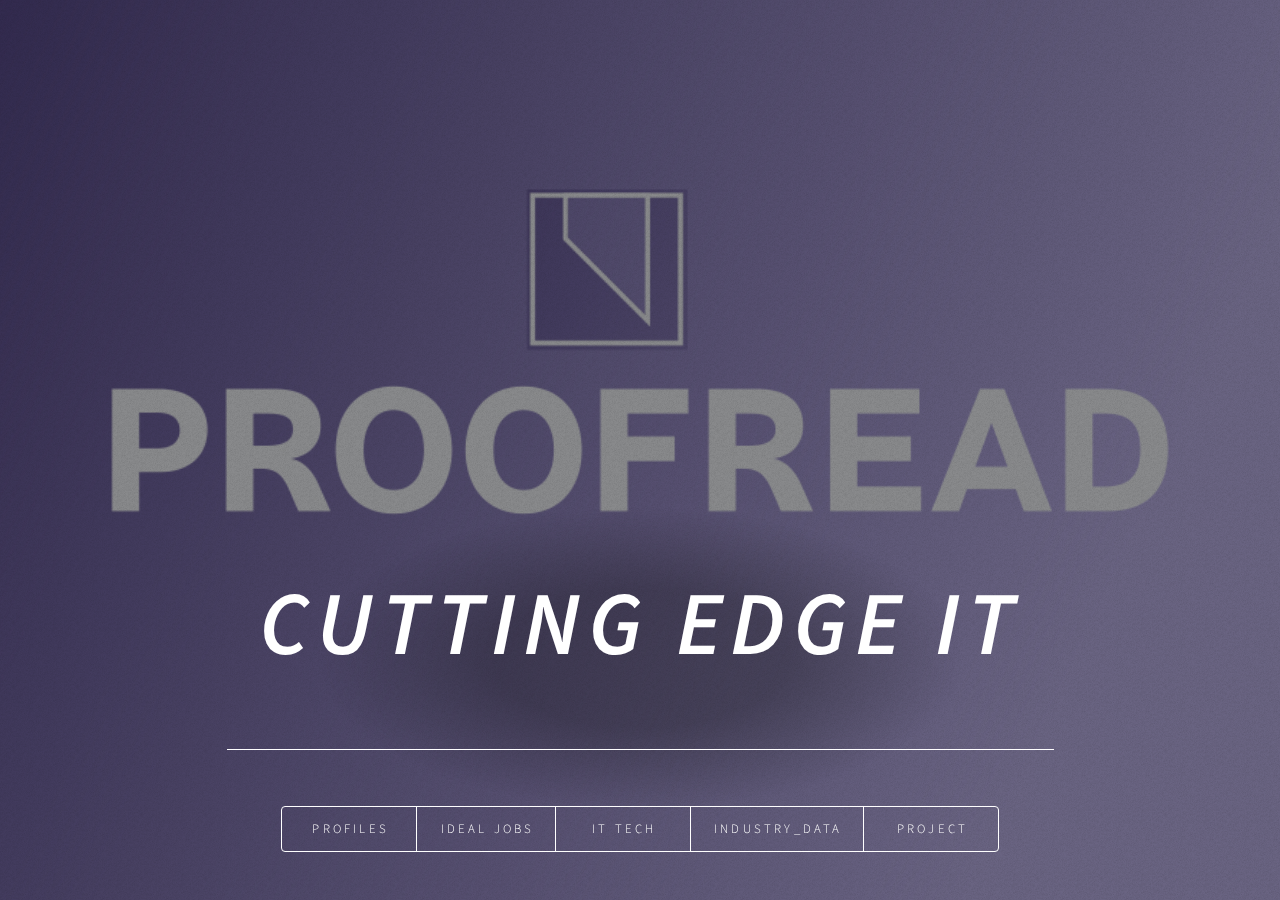
<file: index.html>
<!DOCTYPE HTML>
<!--
	Dimension by HTML5 UP
	html5up.net | @ajlkn
	Free for personal and commercial use under the CCA 3.0 license (html5up.net/license)
-->
<html>
	<head>
		<title>PROOFREAD</title>
		<meta charset="utf-8" />
		<meta name="viewport" content="width=device-width, initial-scale=1, user-scalable=no" />
		<link rel="stylesheet" href="assets/css/main.css" />
		<noscript><link rel="stylesheet" href="assets/css/noscript.css"/></noscript>
	</head>
	<body class="is-preload">

		<!-- Wrapper -->
			<div id="wrapper">
				<br><br>
				<!------------------------------------------------- START OF HEADER AND FRONT PAGE BUTTONS --------------------------------------------------------------->
					<header id="header">

						
						<div class="content">
							
							<div class="inner">
						<i><h1 style = "font-size: 90px; "> Cutting Edge IT </h1></i>
							</div>

						</div>
						<nav>
							<ul>
								<li><a href="#intro">Profiles</a></li>
								<li><a href="#Ideal_jobs">Ideal jobs</a></li>
								<li><a href="#It_Tech">It Tech</a></li>
								<li><a href="#Industry_Data">Industry_Data</a></li>
								<li><a href="#Project">Project</a></li>
							</ul>
						</nav>
					</header>
<!------------------------------------------------- END OF HEADER AND FRONT PAGE BUTTONS --------------------------------------------------------------->



					<!-- Main -->
						<div id="main">

						<!-- Intro -->
							<article id="intro">

					<!--			<h2 class="major">Team Members</h2>  -->

				<!--				<span class="image main"><img src="images/pic01.jpg" alt="" />
				 <img src="smiley.gif" alt="Smiley face" width="42" height="42" style="border:5px solid black">  -->
								<span class="image main"> <img src="images/profile.jpg" alt="" style="border:5px solid silver"/> </span>

				<!--				<h2  class="major">  Team Member Profiles   </h2> -->
 								<u><h1 style="text-align:center">Team Member Profiles</h1> </u> <br>
<!--------------------------------------------------------------- Start of Mark------------------------------------------------------->
										<h2 style="color:silver;"> Mark Parisotto</h2>
									  <div class = "teamImg">
										<img src="images/Mark.jpg" alt="" /> </span>

										<p></p>
									</div>

									
										<br> <br> 
									<P style="color:white;"> Mark was born in Sydney of Italian background, upon completion of his HSC in Griffith in 2015,
											He is currently employed as a Health Information Officer at a private hospital in Melbourne. <br>
											Mark has always enjoyed IT. From playing computer games on his parents TV,
											to selecting as many IT electives at High School.
											Being from a fairly tech-savvy family also contributed to this interest.<br>
											Mark began a Diploma of IT after High School, and asked what was his main area of IT interest, he said: </p>
									<p style="margin-left: 40px"> “...network security and programming AI, especially for robots.” </p>
									<p> Mark further added that these are the main areas he wishes to concentrate on during his studies.</p>
									<p style="margin-left: 40px"> “...careers in these fields are what I aspire to achieve.” </p>
									<p>	His hobbies include gaming, ball sports (particularly Rugby and Soccer), Music (Rock and Metal) and fixing cars.</p>
									<br>
									<nav2>
									<a href="#Mark">More Information on Mark </a>
								   </nav2>
									<br><br>
								   <div class = line_breaker>
								</div>
									<br>
								

<!--------------------------------------------------------------- Start of Max------------------------------------------------------->
								   <div class = "teamImg">
									<img src="images/Max.jpg" alt="" /></span>

									<p></p>
								</div>
								<h2> Maxwell Trounce</h2> 

						

								<p style="color:lightblue;">  <a href="https://max8823.github.io/Assignment1/index.html"> Github </a>  <br> <br> </p>


								<P style="color:white;"> Max, who lives in Cairns North Queensland, is a 25 year old student of RMIT.
									 	He has previously studied a diploma at CQU and worked in the ADF.
									 	His interest in IT started because of his father, who was an IT consultant working from home.
									 	Hence Max was always surrounded by computers and servers.
									 	Knowledge and interest in IT was accelerated during work in the ADF.</p>

								<p style="margin-left: 40px"> “… every second week there was something new;... radios, GPS, commanders tablets,
									 	tracking and positioning gadgets, bore-sight tools were becoming more common place,
									 	everything was starting to become more ‘digital.’” </p>

								<p>	After the Army, Max decided to study IT. He was drawn towards Information security and started some online courses,
									 	such as Comtia Network and linux+ offered at sites such as CYBRARY.IT, EdX and UDEMY.
									 	With these courses Max started to become more interested in programming,
									 	and started taking some courses in learning how to code using CODEACADEMY. </p>

								<p style="margin-left: 40px"> “RMIT has a lot more programming on offer. In particular linux and C++ … [and these] were good selling points…
									 	but I also hope to improve my GUI and graphical design...” <p>
								<br>
								 <nav2>
								<a href="#Max">More Information on Max</a>
							   </nav2>
							<br>
								   <div class = line_breaker>
								</div>
									


				<!--------------------------------------------------------------- Start of Zac------------------------------------------------------->
							   <div class = "teamImg"> <br>
								<img src="images/Zac.jpg" alt="" /></span>

								<p></p>
							</div>
							<h2> Zac Foulds</h2>
							<p style="color:lightblue;">	https://zacfoulds.github.io/Assignment1/ <br> <br> </p>
							<P style="color:white;"> Zac is Australian who completed his VCE in 2018.
								 	He then commenced an electrical apprenticeship.
								 	This was not to his liking so now he is pursuing a career in IT.<br>
								 	Zac is very sports minded playing AFL, cricket and basketball.
								 	Highlights include playing basketball in America against high schools, and playing AFL at the MCG and Marvel
								 	stadium. He also enjoys video games with friends.<br>
								 	Zac’s interest in IT started in primary school when he received a DS console.
								 	Since then he has kept up to date with the latest gaming technology.<br>
								 	His interest in IT today is very broad. Besides gaming, he likes learning about automation,
								 	especially home networks. He also enjoys watching various “you-tubers” talk about technology.
								 	But his biggest interest is centred on Tesla and Elon Musk.
								 	The technology side of car automation and renewable energy. <br>
								 	One day Zac hopes to start his own business with the knowledge he gains from the RMIT IT course.
								 	As Zac has said he specifically wishes to: </p>
							<p style="margin-left: 40px"> “...teach the fundamentals and basics that I have learnt to another person to make their life easier
								 	with technology.” </p>
							<br>
							 <nav2>
							 <a href="#Zac">More Information on Zac</a>
						   </nav2>
						   <br><br>
						   <div class = line_breaker>
						</div>
							<br>
<!--------------------------------------------------------------- Start of Lucky ------------------------------------------------------->
						   <div class = "teamImg">
							<img src="images/Lucky.png" alt="" /></span>

							<p></p>
						</div>
						<h2> Lucky Rubenecia</h2>
						<p style="color:lightblue;"> https://rmiteduau.sharepoint.com/sites/Assignment2-Group13/Shared%20Documents/General/assignment1IT.pdf <br> <br> </p>
						<P style="color:white;"> Besides English, Lucky is fluent in Cebuano and Tagalog (both languages from the Philippines).
							 Ever since Lucky was young he’s had a passion for helping people in need.
							 This is exemplified by his choice of Nursing as a career, which he studied at RMIT.
							 He also has a liking for IT Technologies. These two can be married together.
							 As Lucky said: </p>
						<p style="margin-left: 40px"> “I have seen and used a variety of technology that assist humans[making]
								manual task[s] easier” </p>
						<p> His hobbies include playing computer games particularly: RPG, MMORPG, FPS games </p>
						<br>
						<nav2>
						<a href="#Lucky">More Information on Lucky</a>
					   </nav2>
					   <br><br>
					   <div class = line_breaker>
					</div>
						<br>

<!--------------------------------------------------------------- Start of Lewis------------------------------------------------------->
					   <div class = "teamImg">
						<img src="images/Lewis.jfif" alt="" /></span>

						<p></p>
					</div>
					<h2> Lewis Dean</h2>
					<p style="color:lightblue;">	https://swindon011.github.io/LewisDeans3666676Assignment1/ <br> <br> </p>
					<P style="color:white;"> Lewis was born in England and emigrated to Australia at age 11.
							At High School he shone in science subjects especially Mathematics,
							whilst outside the classroom he represented the school in soccer and chess. <br>
							Studying accountancy at night, in 1979 he became a member of what is now known as the
							Institute of Public Accountants.
							The following year he started an undergraduate Mathematics degree at Flinders University. <br>
							Whilst working as an accountant, Lewis was exposed to computer programming and from then on programming became somewhat of a passion.
							This passion became the driver to enrol in the RMIT IT Degree. <br>
							Asked what it is about computer programming he likes, he stated: </p>
					<p style="margin-left: 40px"> “… personal satisfaction. It gives me immense joy when presented with a
							programming problem and I ‘nut’ it out, and make things work.” </p>
							Other than family, his biggest love is his home town football club: Swindon Town Football Club (Nicknamed
							‘The Robins’ because of their red shirts).
							Lewis has been married for over 40 years and has one child.</p>
					<br>
				   <nav2>
					<a href="#Lewis">More Information on Lewis</a>
				   </nav2>
				   <br><br>
				   <div class = line_breaker>
				</div>
					<br>

<!--------------------------------------------------------------- Start of Peter------------------------------------------------------->
				   <div class = "teamImg">
					<img src="images/Peter.jfif" alt="" /></span>

					<p></p>
				</div>
				<h2> Peter Hodgkinson</h2>
				<p style="color:lightblue;">	https://peterh1967.github.io/MyProfile/ <br> <br> </p>
				<P style="color:white;"> Peter is an Australian Citizen, born and raised in Brisbane, Qld, in a family of ten children.
						His grandparents came from Wales, England & Ireland. He completed Secondary School in Brisbane,
						but has not as yet completed any tertiary studies. <br>
						Peter leaned to fly light aircraft many years ago and had dreams of becoming a Qantas 747 Pilot like his Brother,
						however his life took a different path and he spent many years working in Sales/Account Management & Marketing
						for various industries, including Hospitality, Building & Construction and Information Technology. <br>
						Peter has been interested in IT ever since he was young boy, watching cartoons, such as “The Jetsons” and
						“Dick Tracy”, which forecast technology (ie Dick Tracy’s watch – video calls). <br>
						Peter was involved in the Marketing of Cable TV, Chromecast and encryption Services etc.
						But in 2019 he decided to become more involved in the technical aspects of the products.
						This lead to study of IT at RMIT. He also believes these studies:
				<p style="margin-left: 40px"> “...will be able to further enhance my skills in Time Management, Problem Solving,
						Teamwork and Conflict Resolution.” </p>
				<p>Peter’s main hobbies are keeping fit and Singing in a band, which he enjoy immensely. </p>
				<br>
				<nav2>
				<a href="#Peter">More Information on Peter </a>
			   </nav2>
			   <br><br>
			   <div class = line_breaker>
			</div>
				<br>



<!-------------------------------------------------- End of Personal Information Start of Test results--------------------------------------------------->
								<br><br>
								<h2 class="major">Test Results</h2>



							</article>
<!-------------------------------------------------- End of "ABOUT US ARTICLE" --------------------------------------------------->








		<!-------------------------------------------------------- Work / Ideal Jobs  START --------------------------------------------------->
							<article id="Ideal_jobs">

								<span class="image main"> <img src="images/profile.jpg" alt="" style="border:5px solid #a62526"/>
								</span>
					<!--			<u><h2 style="text-align:center">Team Member Profiles</h2> </u> -->
							  <h1 style="text-align:center" class="major">Team's Ideal Jobs</h1>

						
								
								<h2 style="color:#a62526;"> Job Titles </h2>
								<br>
								<table style="width:100%">
 								<tr>
	 								<th>Team Member</th>
	 								<th>Job Title</th>
 								</tr>
 								<tr>
	 								<td>Lewis Dean</td>
	 								<td>SQL Analyst Programmer</td>
 								<tr>
	 								<td>Mark Parisotto</td>
	 								<td>Penetration Tester (System Assurance)</td>
 								</tr>
								<tr>
	 								<td>Peter Hodgkinson</td>
	 								<td>Application developer</td>
 								<tr>
	 								<td>Lucky Rubenecia</td>
	 								<td>Software Developer</td>
 								</tr>
								<tr>
	 								<td>Zac Foulds</td>
	 								<td>Self Employed IT Field Technician</td>
 								<tr>
	 								<td>Max Trounce</td>
	 								<td>Software Engineer / Developer Programmer</td>
 								</tr>
								</table>

								<h2 style="color:#a62526;"> Job Characteristics (requirements) </h2>
								<br>
								<table style="width:100%">
 								<tr>
	 								<th>Skill</th>
	 								<th>LD</th>
									<th>MP</th>
									<th>PH</th>
									<th>LR</th>
									<th>ZF</th>
									<th>MT</th>
 								</tr>
								<tr>
	 								<td>Communication</td>
	 								<td>Yes</td>
									<td>Yes</td>
									<td>Yes</td>
									<td>Yes</td>
									<td>Yes</td>
									<td>Yes</td>
 								</tr>
								<tr>
	 								<td>Documentation Writing</td>
	 								<td>Yes</td>
									<td></td>
									<td>Yes</td>
									<td></td>
									<td></td>
									<td></td>
 								</tr>
								<tr>
	 								<td>Teamwork</td>
	 								<td>Yes</td>
									<td>Yes</td>
									<td>Yes</td>
									<td>Yes</td>
									<td>Yes</td>
									<td>Yes</td>
 								</tr>
								<tr>
	 								<td>Work independently</td>
	 								<td></td>
									<td></td>
									<td></td>
									<td></td>
									<td>Yes</td>
									<td>Yes</td>
 								</tr>
								<tr>
	 								<td>Software Design (Programming Skills)</td>
	 								<td>Yes</td>
									<td></td>
									<td>Yes</td>
									<td>Yes</td>
									<td></td>
									<td>Yes</td>
 								</tr>
								<tr>
	 								<td>Systems Testing</td>
	 								<td></td>
									<td>Yes</td>
									<td>Yes</td>
									<td></td>
									<td></td>
									<td></td>
 								</tr>
								<tr>
	 								<td>Data Manipulation</td>
	 								<td>Yes</td>
									<td></td>
									<td></td>
									<td>Yes</td>
									<td></td>
									<td></td>
 								</tr>
								<tr>
	 								<td>Experienced</td>
	 								<td>Yes</td>
									<td></td>
									<td></td>
									<td></td>
									<td></td>
									<td>Yes</td>
 								</tr>
								<tr>
	 								<td>Australian Citizen</td>
	 								<td></td>
									<td></td>
									<td></td>
									<td>Yes</td>
									<td></td>
									<td></td>
 								</tr>
								<tr>
	 								<td>Education</td>
	 								<td>U-IT</td>
									<td>U-IT</td>
									<td>U-IT</td>
									<td>U-IT</td>
									<td>U-IT</td>
									<td>Mast</td>
 								</tr>
								<tr>
	 								<td>Criminal History Check</td>
	 								<td></td>
									<td></td>
									<td></td>
									<td></td>
									<td>Yes</td>
									<td></td>
 								</tr>
							</table>

							<p> U-IT = Undergraduate degree in IT<br>
								  Mast = Master Degree in IT <p>


						<h2 style="color:#a62526;" >Career Paths</h2>

						<p>No career paths have changed as a reult of Assignment 1 feedback.</p>
						<table style="width:100%">
							<th>Team Member</th>
							<th>Career Path</th>
						</tr>
						<tr>
							<td>Lewis Dean</td>
							<td>Immediate goal is to complete the undergraduate degree.
								  Lewis considers this sufficient to be able to apply for his ideal job. </td>
						<tr>
							<td>Mark Parisotto</td>
							<td>Marks career path involves firstly completing the IT degree with emphasis on Networks,
								then gaining the necessary qualifications (CREST and OSCP) to be able to apply for his ideal job.</td>
						</tr>
						<tr>
							<td>Peter Hodgkinson</td>
							<td>Initially Peter wishes to complete his undergraduate degree.
								Concurrently with this he wishes to develop a mobile app for his wife’s catering company spudsisters.com.au.
								gaining an understanding of the creation, development and life cycle of these applications.
								He aims to identify a niche, through his volunteer work, through Alfred Health,
								in Melbourne.<br>
								He has always had an interest in the community services sector and
								through his volunteer work, he will endeavour to identify ways in which
								Mobile Applications can be developed to assist doctors with managing their
								patients needs. </td>
						<tr>
							<td>Lucky Rubenecia</td>
							<td>Lucky has completed has already completed a Diploma in Nursing at RMIT.
								After completing the IT degree at RMIT he intends to continue to understand
								Software Development and the fundamentals of Information Technology.</td>
						</tr>
						<tr>
							<td>Zac Foulds</td>
							<td>Loving technology Zac has developed a knowledge in different ranges of
								IT including Mac, IOS, windows and data
								He completed a year of as an electrical apprenticeship so has a lot of
								knowledge regarding installing data points and racks, essential for home support.
								He plans to complete his IT degree and continue his own research into home
								electronics, and do small jobs for friends. </td>
						<tr>
							<td>Max Trounce</td>
							<td>Max will need to finish his bachelors here at RMIT.
								Upon completion he wants to do Honours in software engineering likely at a
								different University as he is unsure if RMIT has this option,
								although he is aware that QUT does.
								After Honours he would then either attempt to enter the workforce as a
								junior software engineer in order to gain some hands on and real-life
								experience that he needs to acquire before applying for the ideal job,
								or he may commence a master’s the year after. Considering the job,
								an Honours and Masters Degree in either software development,
								cyber security, or artificial intelligence would likely be his best course of action.
								This pathway so far is likely to take at least 6 years of uninterrupted
								full-time study provided that all units are passed and completed on time. </td>
						</tr>
						</table>
						<h2 style="color:#a62526;" >Conclusion</h2>
						<p> All the ideal jobs insist on a number of core skills. The most prominant of these being
							  Communication skills and the ability to work in teams.

								<blockquote cite="http://autismworkbarrier.org.uk/articles/good-communication-skills">
									56% of jobs requires good communication and interpersonal skills while 33% require
									‘excellent communication skills’  <a href="#section1">[1]</a>
								</blockquote>

						<p> After this the jobs tend to specialise. Most require programming skills, one predominantly requires
							  system testing abilities and the other centres around in-home customer support.<br>
								Education requirements: An undergraduate degree is a minimum for all positions. However
								one position requires a Masters Degree.<br>
								Career Paths: All team members wish to complete their undergraduate degree. After this all members plan
								different strategies. These range from no further studies to completing and Honours and Masters degrees.


								<p id="section1">[1] http://autismworkbarrier.org.uk/articles/good-communication-skills </p>

							</article>
<!---------------------------------------------------------------------------- Work / Ideal Jobs END --------------------------------------------------------------------------------->





<!------------------------------------------------------------------------------- IT TECH START ---------------------------------------------------------------------------------------------->
							<article id="It_Tech">

								<span class="image main"> <img src="images/profile.jpg" alt="" style="border:5px solid silver"/>
								</span>
								<h1>It Tech</h1>
								<br>
										<h2> Blockchain</h2>
										<p>Blockchain info</p>
									<br>


		<button class="accordion" style = border:solid 1px;>More Information</button>
		<div class="panel">
		<p>Lorem ipsum dolor sit amet, consectetur adipisicing elit, sed do eiusmod tempor incididunt ut labore et dolore magna aliqua.
			 Ut enim ad minim veniam, quis nostrud exercitation ullamco laboris nisi ut aliquip ex ea commodo consequat.</p>
		</div>

			<br><br>
			

									<span class="image main"><img src="images/pic03.jpg" alt="" /></span>
										<h2> Cyber security</h2>

										<p> Cyber security is the method or practice of defending: networks, computers, servers, mobile devices, 
											other forms of technology and data from malicious attackers. Cyber security is often referred to as “Information Security” 
											or “Information technology security” however they do slightly differ from one another. 
											Generally speaking, cyber security encompasses multiple different terminologies, technologies and defensive countermeasures that 
											together form the umbrella term of “cyber security.” Some of these technologies and methods are outlined below:
											</p>

										<button class="accordion" style = border:solid 1px;>More Information</button>
										<div class="panel">
										<p>
											<ul> 
												<li>
													Network security: Network security encompasses the methods and technologies (such as Network intrusion prevention and detection systems, 
													firewalls and network authenticity methods) to secure networks from unwanted or unpermitted parties from accessing the network.
												</li>
													<br>
												<li>
												Application Security: Application security is the process and ability of ensuring applications and software remain safe for users
												 and remain threat free. Application security should be considered during the design of the application in question, issues, potential
												  vulnerabilities and threats should be identified and addressed accordingly, application security also ensures the integrity of data and 
												  user / private information handled and stored by the application.
												</li>
													<br>
												<li>
													Information security: Information Security is a broader category of security than cyber; however, they are closely related.  
													Information security relates to the protection of information in physical and digital form, the two relate in the digital realm where information
													 may be passed through networking, applications, or other online services. (for example your credit card information when purchasing something 
													 online).
												</li>
												<br>
											</ul>
										
											<p>Cyber security is an ever-evolving group of technologies, with the origins of the field being sceptical and debatable 
											however cyber security did start to become an emerging technology in the late 70’s and early 80’s with the first viruses (worms) 
											being created and released around this time. <br>
											The field came into prominence during the late 80’s and early 90’s as an early and relatively undefended Internet started to become more popular
											 as the number of people connecting increased, malicious actors who would become to be known as “cyber criminals” realised that they could earn money by stealing data,
											  and other forms of personal data often extorting the victim in-exchange for the release of their information. 
											  During this period there was an explosion of companies offering security services to customers,
											  <a href="https://www.eset.com/au/">Nod32</a>, <a href="https://au.norton.com">Norton</a>, and  <a href="https://www.mcafee.com/en-us/index.html">Mcafee</a> where among the first and most popular. Over time billions of dollars and countless hours of research, development and collaboration where spent to advance technologies, construct counter measures and enforce unity amongst Internet protocols to ensure that the end user and the various forms of data utilised today are kept safe.
											   
											</p>


										</p>
										</div>
								
											<br><br>

									<span class="image main"><img src="images/pic03.jpg" alt="" /></span>

										<h2> Zacs 2nd</h2>
										<p> Info here</p>
								

									<button class="accordion" style = border:solid 1px;>More Information</button>
		<div class="panel">
		<p>Lorem ipsum dolor sit amet, consectetur adipisicing elit, sed do eiusmod tempor incididunt ut labore et dolore magna aliqua.
			 Ut enim ad minim veniam, quis nostrud exercitation ullamco laboris nisi ut aliquip ex ea commodo consequat.</p>
		</div>

			<br><br>

									<span class="image main"><img src="images/pic03.jpg" alt="" /></span>

										<h2>Machine learning</h2>
										<p>Machine learning info</p>
										<button class="accordion" style = border:solid 1px;>More Information</button>
					<div class="panel">
					<p>Lorem ipsum dolor sit amet, consectetur adipisicing elit, sed do eiusmod tempor incididunt ut labore et dolore magna aliqua.
						Ut enim ad minim veniam, quis nostrud exercitation ullamco laboris nisi ut aliquip ex ea commodo consequat.</p>
					</div>

						<br><br>





										<script>
											var acc = document.getElementsByClassName("accordion");
											var i;
											
											for (i = 0; i < acc.length; i++) {
											  acc[i].addEventListener("click", function() {
												this.classList.toggle("active");
												var panel = this.nextElementSibling;
												if (panel.style.maxHeight) {
												  panel.style.maxHeight = null;
												} else {
												  panel.style.maxHeight = panel.scrollHeight + "px";
												} 
											  });
											}
											</script>

							</article>




<!--------------------------------------------------------------------------------- IT TECH END --------------------------------------------------------------------------------------------->



<!---------------------------------------------------------------------------------------- Industry Data ARTICLE START ------------------------------------------------------------------------------>
<article id="Industry_Data">

	<span class="image main"> <img src="images/profile.jpg" alt="" style="border:5px solid silver"/>
	</span>

	<h1 style="text-align:center" class="major">Industry Data</h1>

	<h2 style="color:#a62526;">What are the Job Titles for your group's ideal jobs?</h2>
	<!--    Peter Hodgkinson  -->
						<p>
							<h3><u>Peter Hodgkinson - Mobile Application Developer</u></h3>
				 <!--					<tr>
										 <th>Peter Hodgkinson</th>
										 <th>Mobile Application Developer</th>
									 </tr>  -->
									 <tr>
										 <td>Job Description</td>
										 <td>Mobile app developer's primary duty is to create, maintain, and implement the
											  source code to develop mobile app and mobileplatform programs that meet the needs
												and requirements of the clients using the computer programming languages.</td>
									 <tr>
										 <td>Skills Required:</td>
										 <td>Mobile Application Developers require analytical skills, as it is important
											  for developers to be able to identify and understand user needs. Developers need to be
												able to communicate both verbally and in writing. They need to be creative and problem
												solve as well as have an understand of various programming languages. Time management
												and organizational skills are also very important. </td>
									 </tr>
									<tr>
										 <td>IT Specific Skills Required</td>
										 <td>JAVA, Kotlin, Swift, Rust & HTML</td>
									</tr>
								</table> </p>
	<!--    Lucky Rubenecia  -->
							<p><br>
							<h3>Lucky Rubenecia - Software Developer</h3>
								<table style="width:100%">
			 <!--						<tr>
										 <th>Lucky Rubenecia</th>
										 <th>Software Developer</th> <b>
									 </tr>   -->
									 <tr>
										 <td>Job Description</td>
										 <td>Researching, designing, implementing, and managing software programs. Testing and evaluating
											  new programs. Identifying areas for modification in existing programs and subsequently
												developing these modifications. Writing and implementing efficient code.
									 </td>
									 <tr>
										 <td>Skills Required:</td>
										 <td>A Software Developer needs to have a Mathematical ability, be able to problem solve, have
											  an understanding of programming languages, excellent organization and time management skills.
												You will require an understanding of programming languages, focus on accuracy as well as an 
												attention to detail. You will need to be on top of the latest trends and keep up to date with
												changes in technology. As this role involves collaboration, teamwork skills are very important.
									  </td>
									 </tr>
									<tr>
										 <td>IT Specific Skills Required</td>
										 <td>Python, JavaScript, Scala, Java & C++</td>
									</tr>
								</table> </p>
	<!--    Zac Foulds  -->
					<p><br>
						<h3>Zac Foulds - Self Employed IT Field Technician</h3>
						<table style="width:100%">
			<!--					 <tr>
									 <th>Zac Foulds</th>
									 <th>Self Employed IT Field Technician</th>
								 </tr>   -->
									 <tr>
									 <td>Job Description</td>
									 <td>Information Technology (IT) Technicians are computer experts who provide IT support to users.
										   They install and configure new software and hardware, respond to support requests and ensure
											 the optimal performance of computers through ongoing maintenance. Technicians also identify
											 software and hardware issues at workplaces to resolve them and they are the primary contact people
											 for logging and resolving issues.
									</td>
									 <tr>
									 <td>Skills Required:</td>
									 <td>This role requires, excellent diagnostic and problem solving  kills, be able to communicate
										   both verbally and in writing. You will require good organization and time management skills,
											 have an in depth knowledge of various computer systems and networks. Skills that are also required
											 for the role, are a sound knowledge of internet security and data privacy principles.
									 </td>
									 </tr>
									<tr>
									 <td>IT Specific Skills Required</td>
									 <td>Java, SQL, Javascript, C++ & Python 
									 </td>
									</tr>
								</table> </p>
	<!--    lewis Dean  -->
						<p><br>
							<h3>Lewis Dean - System Analyst and Computer programmer</h3>
									<table style="width:100%">
			<!--					<tr>
									<th>Lewis Dean</th>
									<th>System Analyst and Computer programmer</th>
								</tr>  -->
								<tr>
								 <td>Job Description</td>
								 <td>The requirements of this role are to maintain new software applications and support the
									   requirements of a business or organization. This involves includes writing, coding, testing,
										 and analyzing software programs and applications. The Programmer Analyst will also research,
										 design, document, and modify software specifications throughout the production life cycle.
								 </td>
								<tr>
								 <td>Skills Required:</td>
								 <td>Critical and Analytical thinking is crucial for this role as well as effective problem solving
									   skills. A high level of both verbal and written communication skills is imperative as well as
										 Good Project Management skills and an ability to work under pressure and to tight deadlines
								 </td>
								 </tr>
								 <tr>
									<td>IT Specific Skills Required</td>
									<td>Java, Python, C++, and Scala 
									</td>
									</tr>
								</table> </p>
	
	<!--    Mark Parisotto  -->
						<p><br>
							<h3>Mark Parisotto - Penetration Tester – Cyber Security</h3>
									<table style="width:100%">
		<!--						 <tr>
									<th>Mark Parisotto</th>
									<th>Penetration Tester – Cyber Security</th>
								</tr>   -->
									<tr>
									<td>Job Description</td>
									<td>Penetration testers help businesses and organizations identify and resolve security vulnerabilities
										  and weaknesses affecting their respective computer systems and networks as well as identify security
											gaps in the overall IT infrastructure. Penetration testers play an important part in the design and
											implementation of an effective cybersecurity strategy, which is key for many large corporations and
											Government Agencies across the world.
									</td>
									<tr>
									<td>Skills Required:</td>
									<td>This role requires, knowledge of various operation systems, an understanding of Networking &
										  Protocols, as well as a grasp and understanding of Information security and Security Testing Tools.
											A willingness to learn, an understanding of Secure Web communications as well as be able to script
											or write code. An understanding of both Microsoft Domain Architecture and network engineering is
											valuable in this type of role. Certifications from Microsoft and Cisco would be a distinct advantage.
									</td>
									</tr>
									<tr>
									<td>IT Specific Skills Required</td>
									<td>Bash, Python, Perl, PHP, Ruby and languages commonly used in web development (HTML, CSS, JavaScript, SQL, and ASP.NET). These are not necessarily a requirement, but recommended. 
									</td>
									</tr>
									</table> </p>
	<!--    Maxwell Trounce  -->
							<p><br>
								<h3>	Maxwell Trounce - Software Engineer / Developer Programmer</h3>
										<table style="width:100%">
				<!--					 <tr>
										<th>Maxwell Trounce</th>
										<th>Software Engineer / Developer Programmer</th>
									</tr>   -->
										<tr>
										<td>Job Description</td>
										<td>Developers and Software Engineers are also classed as programmers. Their job responsibilities
											  include writing code, however they also contribute to many other aspects of the project/software 
												development process. Along with coding, a developers’ role involves the development of information
												systems, by designing, developing and installing software solutions. The role involves analysis,
												problem solving, solution development and project solutions.
										</td>
										<tr>
										<td>Skills Required:</td>
										<td>This role requires people with a high Mathematical ability, problem solving skills, a strong
											  understanding of the different types of programming languages as well as attention to detail.
												As with many roles, good organization skills as well as time management skills are also required.
										</td>
										</tr>
										<tr>
										<td>IT Specific Skills Required</td>
										<td>Java, Python, C++, and Scala.
										</td>
										</tr>
										</table> </p>
										<br>
	
										<h2 style="color:#a62526;">How do each of these rank in terms of demand from employers?</h2>
	
										<h3>Demand (Labour Insight Jobs)</h3>
	
										<p>According to the “Labour Insight Jobs (Burning Glass Technologies)” data
											from Mar. 24, 2017 - Mar. 23, 2018, rankings are as follows on a list of 25 Top IT Job Titles:<br></p>

										<p>	Ranked Highest to Lowest:
											<table>
												<tr>
												   <th>Rank</th>
												  <th>Team Member</th>
												   <th>Job Description</th>
												 </tr>
												 <tr>
													<td>(2)</td>
													<td>Mark Parisotto</td>
													<td>Penetration Tester</td>
												</tr>
												<tr>
													<td>(4)</td>
													<td>Maxwell Trounce</td>
													<td>Software Engineer / Developer Programmer</td>
												</tr>
											  <tr>
												  <td>(10)</td>
												  <td>Zac Foulds </td>
												  <td>Self Employed IT Field Technician</td>
											  </tr>
												<tr>
													<td>(10)</td>
													<td>Lewis Dean</td>
													<td>System Analyst and Computer programmer</td>
												</tr>
												<tr>
													<td>(10)</td>
													<td>Mark Parisotto</td>
													<td>Cyber Security</td>
												</tr>
												<tr>
													<td>(19)</td>
													<td>Lucky Rubenecia</td>
													<td>Software Developer</td>
												</tr>
												</tr>
													<td>(23)</td>
													<td>Peter Hodgkinson</td>
													<td>Mobile Application Developer</td>
												</tr>
											</table></p>
	
										<p>According to the “Labour Insight Jobs (Burning Glass Technologies)” data
											from Mar. 24, 2017 - Mar. 23, 2018, rankings are as follows on a list of 25 Top IT Job Titles:<br><br>

											Ranked Highest to Lowest:</p>

											<table>
												<tr>
													<th>Rank</th>
													<th>Team Member</th>
													<th>Job Description</th>
												</tr>
												<tr>
													<td>(1)</td>
													<td>Mark Parisotto</td>
													<td>Cyber Security</td>
												</tr>
												<tr>
													<td>(2)</td>
													<td>Mark Parisotto</td>
													<td>Penetration Tester</td>
												</tr>
												<tr>
													<td>(4)</td>
													<td>Maxwell Trounce</td>
													<td>Software Engineer / Developer Programmer</td>
												</tr>
												<tr>
													<td>(4)</td>
													<td>Lewis Dean</td>
													<td>System Analyst and Computer programmer</td>
												</tr>
												<tr>
													<td>(5)</td>
													<td>Zac Foulds</td>
													<td>Self Employed IT Field Technician</td>
												</tr>
												<tr>
													<td>(6)</td>
													<td>Peter Hodgkinson</td>
													<td>Mobile Application Developer</td>
												</tr>
												</tr>
													<td>(8)</td>
													<td>Lucky Rubenecia</td>
													<td>Software Developer</td>
												</tr>
												</table>
	
								<p><a href ="https://www.cio.com/article/3235944/hiring-the-most-in-demand-tech-jobs-for-2021.html"> This article</a> identifies, that there is a growing demand for “data, information, systems,
									network and cloud security professionals to assist businesses, corporations and governments
									with securing their information, due to the substantial increase in the number of cyber-attacks
									that are taking place across the world. </p>
								
	
								<h2 style="color:#a62526;">How do the IT-specific skills in your required skill set rank in terms of demand from employers?</h2><br>
	
								Link: https://www.cio.com/article/3235944/hiring-the-most-in-demand-tech-jobs-for-2021.html 
								<p>According to the Burning Glass Data, “Skills in Greatest Demand (Specialised Skills), Dec. 24,
								   2017 - Mar. 23, 2018”, Java / Java Script specialized skills are ranked 2nd & 3rd in the table,
									 which is identified in all of the IT Specific skills, for each of the Ideal Job Descriptions
									 from our Team. <br>
	
									 In comparison, I would refer to other data from IDG Communications, “Top 10 technical skills
									 that will get you hired in 2020, Sharon Florentine (CIO (US)) 09 December, 2019”, shows that
									 the skills in demand for the following programming languages, for example, have increased
									 significantly over a five year period from 2014 – 2019, especially for the Python, the high
									 level, easy to read programming language.</p>
									 <table>
										 <th>Language</th>
										 <th>2014 Share</th>
										 <th>2019 Share</th>
										 <th>% Change</th>
									 </tr>
									 <tr>
										 <td>Java</td>
										 <td>19.7%</td>
										 <td>20.8%</td>
										 <td>+6%</td>
									 </tr>
									 <tr>
										 <td>Python</td>
										 <td>8.1%</td>
										 <td>18.0%</td>
										 <td>+123%</td>
									 </tr>
									 <tr>
										 <td>Java Script</td>
										 <td>12.4%</td>
										 <td>14.5%</td>
										 <td>+17%</td>
									 </tr>
									 </table>
									 https://www.arnnet.com.au/article/669457/top-10-technical-skills-will-get-hired-2020/
									 https://redmonk.com/sogrady/2020/07/27/language-rankings-6-20/ </p>
	
	
								<h3 style="color:#a62526;">What are the three highest ranked IT-specific skills which are not in your required skill set?</h3>
										As per the “Labour Insight Jobs (Burning Glass Technologies)” data from Mar. 24, 2017 - Mar. 23, 2018, 
										Greatest in Demand (Specialised Skills), 3 highest rankings, which are not on the required skill set are
										as follows: 
										<table>
										  <th>Team Member</th>
										  <th>Job</th>
										  <th>Skills</th>
									  </tr>
									  <tr>
										  <td>Mark Parisotto</td>
										  <td>Penetration Tester</td>
										  <td>Project Management, SAP & Business Management</td>
									  </tr>
									  <tr>
										  <td>Maxwell Trounce</td>
										  <td>Software Engineer / Developer Programmer</td>
										  <td>SQL, Javascript & Microsoft Windows </td>
									  </tr>
									  <tr>
										  <td>Lewis Dean</td>
										  <td>System Analyst and Computer Programmer</td>
										  <td>SQL, Javascript & Microsoft Windows </td>
									  </tr>
									 <tr>
										  <td>Zac Foulds</td>
										  <td>Self Employed IT Field Technician</td>
										  <td>Microsoft Windows, Project management & SAP</td>
									  </tr>
									 <tr>
										  <td>Peter Hodgkinson</td>
										  <td>Mobile Application Developer</td>
										  <td>SQL, Javascript & Microsoft Windows</td>
									  </tr>
									 <tr>
										  <td>Lucky Rubenecia</td>
										  <td>Software Developer</td>
										  <td>SQL, Microsoft Windows & Project Management </td>
									  </tr>
									  </table>
	
									 <h3 style="color:#a62526;">What are the three highest ranked general skills which are not in your required skill set?</h3>
	
											 <table>
											   <th>Team Member</th>
											   <th>Job</th>
											   <th>Skills</th>
										   </tr>
										   <tr>
											   <td>Mark Parisotto</td>
											   <td>Penetration Tester</td>
											   <td>Creativity, Leadership & Mentoring</td>
										   </tr>
										   <tr>
											   <td>Maxwell Trounce</td>
											   <td>Software Engineer / Developer Programmer</td>
											   <td>Leadership, Mentoring & Team Building</td>
										   </tr>
										   <tr>
											   <td>Lewis Dean</td>
											   <td>System Analyst and Computer Programmer</td>
											   <td>Teamwork / Collaboration, Leadership & Mentoring</td>
										   </tr>
										  <tr>
											   <td>Zac Foulds</td>
											   <td>Self Employed IT Field Technician</td>
											   <td>Writing, Teamwork / Collaboration & Creativity</td>
										   </tr>
										  <tr>
											   <td>Peter Hodgkinson</td>
											   <td>Mobile Application Developer</td>
											   <td>Troubleshooting, Mentoring & Team Building</td>
										   </tr>
										  <tr>
											   <td>Lucky Rubenecia</td>
											   <td>Software Developer</td>
											   <td>Leadership, Team Building & Management</td>
										   </tr>
										   </table>
	
											 <h3 style="color:#a62526;">Having looked at the Burning Glass data, has your opinion of your ideal job changed? Why or Why Not?</h3>
	
													 <table>
													   <th>Team Member</th>
													   <th>Changed?</th>
													   <th>Career Paths</th>
												   </tr>
												   <tr>
													   <td>Mark Parisotto</td>
													   <td>No</td>
													   <td></td>
												   </tr>
												   <tr>
													   <td>Maxwell Trounce</td>
													   <td>No</td>
													   <td>Max would still likely pursue the same path at this stage, however this opinion might
															   change later on if he is  influenced by other subjects within the bachelors </td>
												   </tr>
												   <tr>
													   <td>Lewis Dean</td>
													   <td>No</td>
													   <td>Lewis’s opinion hasn’t changed. He still wishes to peruse job of System Analyst and
															   Computer programmer. His passion is still for programming. This position provides the
																 challenges and the intrinsic rewards he craves.</td>
												   </tr>
												  <tr>
													   <td>Zac Foulds</td>
													   <td>No</td>
													   <td></td>
												   </tr>
												  <tr>
													   <td>Peter Hodgkinson</td>
													   <td>No</td>
													   <td>Peter believe that his opinion is still the same and he is focused on combining his
															   interest in developing Mobile Applications and his interest in the Health Sector, to
																 find ways of helping people with various medical conditions. However, he does believe
																 that as he gets further into the Bachelor of Information Technology at RMIT, his
																 direction may change and identify any number of possibilities in the future. He added
																 “guess it is always important to look out for opportunities in every aspect of life”.</td>
												   </tr>
												  <tr>
													   <td>Lucky Rubenecia</td>
													   <td>No</td>
													   <td>Although Lucky considered other options, he is still interested in same career path of Software Development, as he continues to gain more experience  
														   and conducts further research into other aspects of the IT industry.</td>
												   </tr>
												   </table>
	<!--------------------------------------------------------------- END OF INDUSTRY DATA --------------------------------------------------------------------->
	
	
	
	
	
	<!--------------------------------------------------------------- START OF INTERVIEW --------------------------------------------------------------------->
									
									<div class = line_breaker></div><br>
									
									<u>	<h1> Interview with an IT Professional </h1> </u>
	
									<p>Our report is based on an interview with Guy Gershoni (Manager - MYOB Australia)
										conducted on Wednesday 7th April 2021. </p>
	
									<p>We would like to express our deepest appreciation to Guy for his kind assistance in making
										 this report possible.</p>
	
									<p>	Note:  <br>
										  Before the meeting, Guy gave us permission to record visually, orally and as a transcript.
											He also gave us permission to be quoted by name.
											We have provided him with a copy of the report before submission.<br>
											A transcript of the interview can be found [here]:
	
	
	
	
									<h2>Reflection</h2>
									<p> The interview went well in general. Guys's stories were enlightening not only were they full of
										  information, but were also easy to understand. We enjoyed the interview, because we got to know a
											sliver of Guy’s experience and observed his passion for IT. On reflection, what we learned from
											the interview, it is clear that the IT industry presents many interesting opportunities but also has its unique
											challenges. The main thing that we learned from Guy is "whether you're working in different areas,
											or in different fields, there's still core ideas and core principles that you bring to each job
											which evolve over the years". The other fascinating ascpect that Guy told us is "it never stays stagnant, there's always new things on
											the block". We have a much greater appreciation that the IT industry is ever-changing meaning that we always have to learn something new to keep up with the industry, 
											even though they are based on solid principles that change less over the years. The good thing about this situation is that as long as we continue to learn, the job over our lifetimes will be many and varied.</p>
	
									<h3 style="color:#a62526;">What kind of work is done by I.T. Professional</h3>
									<p> Guy is an Engineering Manager, and he is responsible for managing a team that is improving and supporting some infrastructure aspects of MYOB’s technology. 
										He runs a team of approximately 15 people and they are regularly improving hand-written Kubernetes elements that were written a few years ago and now are being superseded by 
										Amazon Web Services (AWS) components.  He is focused on having the team modernize and simplify the technology stack. 
										A lot of his work is spent coordinating his team, understanding what is happening, and mediating between different parties to ensure a good result is delivered. 
										He ensures that he hires smart and capable people, and enables them to be independent by providing context and guiding them in the right direction. 
										He believes that the team of specialists should be autonomous rather than micro-managed, ensuring a good reliability and performance of the systems they deliver.</p>
	
								 <h3 style="color:#a62526;">Who do I.T. professional interact with?</h3>
									<p>Guy’s interactions are limited to MYOB’s internal teams, and he does not have opportunity to interact with different companies, clients, or accountants.
										Guy’s team is an internal service provider for other teams in MYOB.  This is because the technology he delivers is the framework of systems and 
										infrastructure that enable the other MYOB technology teams to operate. 
										In this way, the other MYOB teams are internal clients who have high expectations of him. 
										
										As an internal service provider, 
										he receives specifications from different teams and
										must negotiate, discuss, and deliver products that the teams require.
										
										As a manager, he interacts with his own team members to deliver on the specifications required, 
										involving supporting and directing the team, and mediating issues both within the team and with internal customers’ requirements.</p>
	
								 <h3 style="color:#a62526;">Where do I.T. professional spend most of the time?</h3>
								 <p> Guy spends most of his time doing managerial tasks that are focused on ensuring that his teams are working effectively. 
									 He is responsible for three different teams covering:
										1.On premise support – as there are legacy platforms that are yet to be moved to the cloud, this team must continue to ensure the system is reliable and maintained.
										2.Kubernetes cluster – this compute cluster supports more than 200 million requests a month, but only has four team members.
										3.Design Systems – this team maintains a Javascript library that is used by the rest of the company to give a consistent look and feel and avoid different solutions to the same problem. 

									As a manager, Guy must coordinate his team but also deal with complex issues that may have multiple solutions and opinions that have to be mediated.  
									We could hear from talking with Guy that dealing with three very different teams and internal stakeholders was a lot of work.</p>
	
								<h3 style="color:#a62526;">What aspect of their position is most challenging?</h3>
								<p> Guy divided his challenges into two elements - technical and managerial.<br>
									  <u>	Technical: </u>The technical challenge is to understand complex problems and then determine the best way to provide a solution, within the environment which they work. 
										Often there is a trade-off between the short-term resolution and redesigning the whole system which is a far larger task. 
										As an example, many of the hand-written Kubernetes items can now be easily delivered by standard AWS components, but there is work to be done to make this transition. <br>
									  <u>	Managerial:</u> The managerial challenge is to have enough technical skill to understand problems in less than 20 minutes, 
										and guide teams to come up with a solution and sometimes arbitrate different solutions between team members. 
										Guy found that some of the technical team members had regular disagreements over code, and he had to help resolve the differences between the people. 
										He finds that he has to plan how he can keep the team “humming well” so that they continue to provide value to the business.
										Guy mentioned a book: “Turn The Ship Around!”[1] written by a Captain of a nuclear
										submarine in the US Navy. The captain created autonomy in the boat’s teams, thereby turning his
										boat from one of the worst performing to one of the best.  Guy added that he is trying to apply
										this managerial style to his teams vis-a-vis the command-and-control model. As Guy stated: <br>
									“If I’m doing my job well, it means the teams look after themselves and can deal with the clients
									  themselves and I can watch cat videos” </p>
	
								<h3 style="color:#a62526;">How do they keep their technology skills current?</h3>
								<p>	Guy listed a number of places / strategies that he uses for keeping up to date.<br>
								 </ul>
									  <li>“Slashdot.org” a “News for Nerds” site which he reads every day, to learn the latest trends.</li>
									  <li>Attend conferences like YAO  (Young Atom Optician). A platform to learn from and extend
											his network with peers.</li>
									  <li>Guy also does side projects with friends. He usually have one or two projects going at any one time.
											Whilst these projects haven't yet resulted in a “billion-dollar startup” he’s learned many
											skills that helped get him the next job.</li>
								</ul></p>
	
								<h3 style="color:#a62526;">Can they share an example that best captures the essence of the IT industry?</h3>
								<p>Guy recalled a project going back 10 years. <br>
									 The on-line platform they created was for Associated Retailers Limited to allow their franchisees
									 (Toy World, Men’s Land, Sports Power etc) to order stock. Prior to this, franchisees had to order
									 stock manually over the phone or by posting spreadsheets.<br>
									 The platform developed was a B-to-B e-commerce site. Guy added that one of the most interesting
									 aspects of the platform was designing the respective interfaces (layouts, fonts, colours etc),
									 which had to cater for variances between franchisees that expected it to be adaptable to all their
									 individual needs.<br>
									 The platform was then integrated into the stores Point of Sale (POS) systems so that ordering
									 became almost automatic. <br>
									 Guy added that one of the spin offs from the system was the amount of information now available online.
									 Then it was called “Business Intelligence”, now it’s called “Data Analytics”.
									 Businesses can now see patterns and trends and react accordingly.</p>
	
									 [1] Marquet D (Capt USN retired) 2015, Turn The Ship Around!: A True Story of Building Leaders,
										 Penguin, New York, USA

<br><br><br>
										 <a href="#Interview">press me lewis </a>

	
					</article>
	<!---------------------------------------------------------------------------------------- ITranscript of Interview ----->
					<article id="Interview">
	
						<span class="image main"> <img src="images/profile.jpg" alt="" style="border:5px solid #a62526"/>
						</span>
	
	
						<h1 style="text-align:center" class="major">Interview Transcrip</h1> -->
						<h3>Meeting Details</h3>
						<p>Meeting conducted on Wednesday 7th April 2021 17:30 (ET)
							 Present:	Lucky Rubenecia (Questioner)
										Mark Parisotto
										Zac Foulds
										Max Trounce
										Lewis Dean
										Peter Hodgkinson
										Guy Gershoni Engineer Manager - MYOB Australia (Interviewee)</p>
	
						<p>We would like to express our deepest appreciation to Guy Gershoni for his contribution to this article.<br>
						Before the meeting Guy gave us permission to record the meeting which we did.
						He also stated that he would be happy if he is quoted by name.
						We have provided him with a copy of the report before this publication.</p>
	
	
	
						<p><b><u>Question: What aspect of their job they find the most challenging? </b></u>
						<p><b><u>Answer:</b></u> Guy divided it into two elements, which is the technical and managerial part as an
						Engineer Manager.The challenging part of the technical aspect is he is still involved in people management,
						planning and strategic work. It’s what they call “Level 3” work. Understanding and providing solutions or
						insights to overcome a problem. Guy said what he finds really challenging as an Engineering Manager is being
						able to communicate effectively with the business and understand what they business is trying to do.
						Understand the capabilities and opportunities in the teams and then working out how to build a plan
						where he can provide value to the business and keep the team sort of “humming well”. </p>
	
						<p><b><u>Question: Please tell us about your IT work </b></u>
						<p><b><u>Answer:</b></u> I work at MYOB at the moment, so we basically run a couple of million customers now
						and we look after Australia and New Zealand financial services for companies a lot more than just small
						businesses. We do run enterprise businesses, financial services. We do a lot of work with accountants and
						practitioners so. The company is not small. I think we have got about 1000 IT developers and people who work
						in IT and then probably another thousand who do customer support sales and marketing, legal and others. So,
						it’s a big small company. </p>
	
						<p><b><u>Question:	Where do you spend most of you time? </b></u>
						<p><b><u>Answer:</b></u> here I work, I look after a couple of teams that basically look after the
						infrastructure for the team. So, we provide the platforms and the services that other teams use for delivering
						the products to the end customers. So, I got one team that looks after some of we still have on Prem in
						2021 that we are aggressively moving that into the cloud. We’ve got another team that has a what they call
						a Kubernetes cluster so it’s sort of ephemeral compute sort of cluster that we run. It’s one of the largest
						in Australia, does about 200,000,000 requests a month, and that’s a team of only four people at the moment
						trying to grow that out. And I also look after another team called the “Design Systems Team” and what they
						do is build a library, like JavaScript library that is used by the rest of the company to build various
						applications/ online applications and it gives everyone a consistent look and feel. Previous to this group,
						MYOB has quite a number of products that they’ve acquired and built over the years. There was something
						like 17 different date pickers or something, so they wanted to create a consistent experience as a customer
						moves from one experience to another. So, one product to another. So, the transition isn’t jarring because
						the look and feel is still consistent, so those are the teams that I look after. </p>
	
	
						<p><b><u>Question:	What’s your interaction like with clients? Who are the different people you work with and
																can you please tell us about them? </b></u>
						<p><b><u>Answer:</b></u> I’m away at this stage of my career, so when you say clients, I don’t work with the
						accountants and small businesses owners, but our clients are the people who are using our platforms and I work
						a lot with them, so I’ll work a lot with sort of the various other teams and understand what’s going on and
						mediate between. I have to balance the work that the teams need to get done to maintain the current level of,
						reliability and performance in the systems with the feature requests and bug fixes that need to be done for
						another requested by the client. So even though I don’t work with the end customer per say, our team still
						have a lot of clients that we deal with. There’s a very good book called “Turn the ship around” which is about
						a captain of a nuclear submarine in the American Navy, and he sort of talks about essentially creating
						autonomy in teams. So, if I’m doing my job well, it means the teams look after themselves and can deal with
						the clients themselves and I can watch cat videos, I think that’s a big shift in IT management over the last
						sort of 10-15 years. Has been from a command-and-control kind of mechanism. You know I am the boss and I know
						everything that’s going on. I remember in Telstra getting in trouble because I hired a guy with a double
						degree ANU in computer vision and mathematics and for some reason I didn’t know everything he did everyday
						and my boss was upset. You know it’s a command-in-control and now my job is to hire people smarter more
						capable than myself. Which is getting easier and easier over the years. Essentially giving those teams the
						autonomy, so I don’t tell people what to do. I provide them with enough context for them to try and work out
						what the right decisions are. </p>
	
						<p><b><u>Question:	What is your position? </b></u>
						<p><b><u>Answer:</b></u> I’m at an engineering manager level. I look after three teams, about 15 people.
						With IT you can do a lot with small team. And you can get very little done in a very big team </p>
	
						<p><b><u>Question:	How did you begin your career/ How did you become interested in this field?</b></u>
						<p><b><u>Answer:</b></u> I was interested in computer back in the 80’s, mainly because you know I have mild
						dyslexia. SO, I really love the spell checker. That’s sort of how I fell in love with computers and I did a
						bit of programming and was bit of a nerd. Then eventually I actually was more interested in doing Social
						Sciences Anthropology and I took a year off university and then I suddenly realized that having money is a
						good idea, and I eventually transferred into business computing, lots of programming and algorithms but not
						as computer science. And that was great, and I graduated in 1998-1999 just when the bubble was going, I had
						a lot of fun back when everything was kind of mad and then experience the bubble bust and it’s been one of
						those careers that I just have had short periods where sort of come out of it for a few years but then always
						seem to find my way back because the job keeps evolving. It’s a very interesting career, it never stays
						stagnant, there’s always new things on the block. Which have a lot of relevance to what you have been doing,
						so having 20 years of experience gives you a lot of very useful context, and it’s a very international trade.
						I’ve worked in Israel and companies in America and Europe as well, it’s been an interesting career. </p>
	
						<p><b><u>Question:	How do you keep your technology skills current? </b></u>
						<p><b><u>Answer:</b></u> Not as well as I should have, you have to. I have certain resources “Slashdot.org”,
						it’s been around since mid-90’s, and that’s where I got to each day. I sort of checkup and read what’s going
						on from a trend perspective and I also make it a point to work with companies that supports us with training
						budget and I’ll try and attend general conferences like YAO where people talk about various aspects of what’s
						going on in the industry. I also do side hustles, I have my day job and usually have one or two things that
						I poke around with friends, to experiment, the side hustles usually end up, if they don’t become the next
						“Unicorn” or like a billion-dollar startup, I learned some interesting skills that helped me get the next
						job. </p>
	
						<p><b><u>Question:	What kind of technologies, software’s or online resources that you use the most to help
																you do your job? </b></u>
						<p><b><u>Answer:</b></u> In my day job, I have been writing job ads, and we have specific tool called “Textio”,
						that helps us understand how we use our language and what that might affect as far as would it attract people
						of certain age ranges or detract people of certain ranges and genders and etc. We use a tool called “Jira” for
						managing projects and workflows. There’s a couple of custom tools for me to manage like people and HR related
						issues. We use “Slack” a lot for conversation, calling people, meetings, and emails. </p>
	
						<p><b><u>Question:	Which aspect of work do you find most challenging? </b></u>
						<p><b><u>Answer:</b></u> There’s always a technical aspect and even as an engineering manager, most of my day
						is around people management, planning and strategic work. It’s what they call “Level 3” work. I still need
						to be technical enough that the teams can explain to me a problem and I can understand it enough within 10-20
						minutes that I can help them come to a solution or sometimes arbitrate. A team last quarter, they were two guys
						I was looking after and they bicker a lot over code. They have this thing called “pull request” which one will
						write code and then they’ll say I want to merge this into the production code. And the other person reviews
						that code using something like GitHub. They’ll review that code and then they’ll decide whether its good or
						not or what should be changed. And usually this is a great process where developers feel confident because
						there’s other developer’s looking at their code. Some of the really critical systems like “Kubernetes Cluster”
						we actually have on the repository’s that manage that, we actually need two people to approve a pull request,
						not one. We need two sets of eyes, other than the developer to review that code before it goes into production
						anyway, they were arguing so I had to understand enough about what they were trying to do and how they are
						coding to help them come to a compromise in a resolution. So, there’s that engineering part. But I think what
						I find really challenging now is being able to communicate effectively with the business. So, my job right
						now is not as much in the technical realm, its more around trying to understand what the business is trying
						to do. Understand what are the capabilities and opportunity in the teams and then working out how to then
						build some kind of road map or a plan where we sort of can provide value to the business and keep the team
						sort of humming well. </p>
	
						<p><b><u>Question:	What are you working on at the moment? </b></u>
						<p><b><u>Answer:</b></u> One of the interesting projects about IT is in the old days, they used to think was 
						IT was like an infrastructure hardware. Like CapEx [Capital Expenditure] vs OpEx [Operational Expenditure]
						conversation. So, we have the plan, the project and then you build it and then it would go and that’s your 
						CapEx spend and then that’s your OpEx and it would be like business-as-usual mode. And that’s not just the way
						that software works. Unfortunately, you are constantly evolving software, and one of the teams, the Kubernetes
						Team, they rolled out this platform about three years ago and back then there weren’t a lot of tools available.
						They had to do a lot of implementation themselves. They rolled out a lot of the infrastructure themselves.
						What’s happened over the last three years is that Kubernetes is very popular now and we use Amazon Web
						ervices a lot. They have now a lot of services that do what we handcrafted three years ago, and some of the
						work at the moment we’re doing has a lot of planning, investigation and testing before it actually start
						moving things across but were slowly trying to move the world from being stuff that we need to worry about to
						stuff that Amazon Web Services does for us, so that the team can then refocus on building out features and
						fixing problems that the business actually cares about, that is unique to MYOB, not solving a general problem  </p>
	
						<p><b><u>Question:	Finally, can you share an example of the work you do that best captures the essence of
																the IT industry? </b></u>
						<p><b><u>Answer:</b></u> I think one of the most successful projects I was involved in and this is going back
						10 years ago. This was for a group called Associated Retailers Limited, they are the back end of Toy World,
						Men’s Land, Sports Power and etc. They are actually the franchisee owners where they run their own “Meredith”,
						where they run their own brands. And our job was to come in and initially was to develop a B-to-B e-commerce
						site. This is back in mid to late 2000’s. It was revolutionary because at that stage prior to that, for
						franchisee owners to order stock was a really painful manual process, where they have to sit there and discuss
						things over the phone or send spreadsheets if they were capable enough and similar other issues involved.
						So, we sort of set up a B-to-B ecommerce site and it was fun because we started with an existing B to C
						ecommerce software but normal consumers don’t order $400,000 worth of stuff with 300-line items on it, so
						there’s all kinds of interesting work there. There was a fashion in that stuff as well, so we have to come
						up with new and interesting user interfaces for people to easily order, e.g., size, color and quantity.
						What was interesting is that then solved an immediate problem of allowing franchisees to order complex
						orders easily but then it started providing all kinds of really useful information because it was a lot
						easier mining the data from that and what we started using that for what was called Business Intelligence
						back then and is now all data analytics now, so that we could understand and start to see that patterns and
						trends, so it was a lot more useful for negotiations and election. Then we also started integrating with their
						point of sales system so we could do automatic ordering and various other tools. And the thing about IT is,
						even so in my career, I’ve been in all kinds of different industries and worked in all different kind of
						systems. Themes seem to come back up, like I’ve had a couple of additional logistics-oriented jobs more than a
						couple of retail-oriented jobs, and I also worked in education a few times so even though you’re working in
						different areas in different fields. There’s still core ideas, core principles that you bring to each job and evolve over the years. </p>
						<br>
						<p>End of Transcript </p>
	





	
</article>
	<!---------------------------------------------------------------------------------------- Industry Data ARTICLE  ------------------------------------------------------------------------------>

<!---------------------------------------------------------------------------------------- PROJECT ARTICLE START ------------------------------------------------------------------------------>
							<article id="Project">

								<span class="image main"> <img src="images/profile.jpg" alt="" style="border:5px solid silver"/>
								</span>

								<h1 style="text-align:center" class="major">Project</h1>
								<h2> Overview</h2>

								<p> Overview Info here</p>
								<br>

								<h2> Motivation</h2>

								<p> Motivation Info here</p>
								<br>

								<h2> Description</h2>

								<p> Description info here Info here</p>
								<br>
								<p> Description info here Info here</p>


								<h2> Tools + Tech</h2>

								<p> Tools + tech info here</p>
								<br>



								<h2> Skills</h2>

								<p> Skills info here</p>
								<br>

								<h2> Outcome</h2>

								<p> Outcome Info here</p>
								<br>


							</article>
<!----------------------------------------------- PROJECT ARTICLE END --------------------------------------------------->





	<!----------------------------------------------------------- Marks Article Start----------------------------------------------------------------------->
						<article id="Mark">

							<h2 class="major">Mark Parisotto</h2>

							<span class="image main"><img src="images/diplomats_Mediator_Mark.svg" alt="" />
								</span>

								<div class = "teamImg">
									<img src="images/Mark.jpg" alt="" /></span>

									<p></p>
								</div>

								<h3><u> Background</u></h3>
							<p>Mark Parisotto was born in Sydney and comes from an Italian background, as such he is capable of speaking some Italian.
								Mark lived in Sydney for his early life until after he had completed his first 5 years of schooling,
								before he moved to the Griffith region of NSW where he remained for the duration of his schooling experience.
								Mark has worked at a number of petrol stations as a customer attendant and is currently employed as a health information officer at a private hospital in Melbourne.
								He has thoroughly enjoyed his career so far however,
								he believes his true passion lies within the realm of Information technology which is why he has decided to pursue his studies here at RMIT.</a>.</p>

								<h3><u>Intrest in IT </u></h3>
								<p>Mark has always had a strong interest in IT, starting at a young age when he used to play flash games on his parents computer.
								 Over the years his fascination grew leading him to take IT electives whilst in highschool which led him to study a diploma of IT once he graduated.
								  Marks Interest in IT is centered heavily around Information security and programming with an expressed interest in programming of intelligent systems. </p>

								  <h3><u> Personality Type</u></h3>


								  <div class = "teamImg2">
									<img src="images/Mark-Test.png" alt="" />

								</div>
								<br><br><br><br><br><br><br><br><br><br><br>
								<p>	Person</p>

									<nav2>
									<ul><a href="#intro">Return / Back</a>
								   </nav2>








<!------------------------------------------------------------------------------- Marks Article End----------------------------------------------------------------------------------->
								</article>

<!----------------------------------------------------------- Maxs Article Start----------------------------------------------------------------------->
<article id="Max">

	<h2 class="major">Maxwell Trounce</h2>

	<span class="image main"><img src="images/Logician_max.svg" alt="" />
		</span>

		<div class = "teamImg">
			<img src="images/Max.jpg" alt="" /></span>

			<p></p>
		</div>

		<h3><u> Background</u></h3>
	<p>Mark Parisotto was born in Sydney and comes from an Italian background, as such he is capable of speaking some Italian.
		Mark lived in Sydney for his early life until after he had completed his first 5 years of schooling,
		before he moved to the Griffith region of NSW where he remained for the duration of his schooling experience.
		Mark has worked at a number of petrol stations as a customer attendant and is currently employed as a health information officer at a private hospital in Melbourne.
		He has thoroughly enjoyed his career so far however,
		he believes his true passion lies within the realm of Information technology which is why he has decided to pursue his studies here at RMIT.</a>.</p>

		<h3><u>Intrest in IT </u></h3>
		<p>Mark has always had a strong interest in IT, starting at a young age when he used to play flash games on his parents computer.
		 Over the years his fascination grew leading him to take IT electives whilst in highschool which led him to study a diploma of IT once he graduated.
		  Marks Interest in IT is centered heavily around Information security and programming with an expressed interest in programming of intelligent systems. </p>

		  <h3><u> Personality Type</u></h3>


		  <div class = "teamImg2">
			<img src="images/Mark-Test.png" alt="" />

		</div>
		<br><br><br><br><br><br><br><br><br><br><br>
		<p>	Person</p>
		<nav2>
			<ul><a href="#intro">Return / Back</a>
		   </nav2>


<!------------------------------------------------------------------------------- Maxs Article End----------------------------------------------------------------------------------->
		</article>



<!----------------------------------------------------------- Zacs Article Start----------------------------------------------------------------------->
<article id="Zac">

	<h2 class="major">Zac Foulds</h2>

	<span class="image main"><img src="images/Consul_Zac.svg" alt="" />
		</span>

		<div class = "teamImg">
			<img src="images/Zac.jpg" alt="" /></span>

			<p></p>
		</div>

		<h3><u> Background</u></h3>
	<p>Mark Parisotto was born in Sydney and comes from an Italian background, as such he is capable of speaking some Italian.
		Mark lived in Sydney for his early life until after he had completed his first 5 years of schooling,
		before he moved to the Griffith region of NSW where he remained for the duration of his schooling experience.
		Mark has worked at a number of petrol stations as a customer attendant and is currently employed as a health information officer at a private hospital in Melbourne.
		He has thoroughly enjoyed his career so far however,
		he believes his true passion lies within the realm of Information technology which is why he has decided to pursue his studies here at RMIT.</a>.</p>

		<h3><u>Intrest in IT </u></h3>
		<p>Mark has always had a strong interest in IT, starting at a young age when he used to play flash games on his parents computer.
		 Over the years his fascination grew leading him to take IT electives whilst in highschool which led him to study a diploma of IT once he graduated.
		  Marks Interest in IT is centered heavily around Information security and programming with an expressed interest in programming of intelligent systems. </p>

		  <h3><u> Personality Type</u></h3>


		  <div class = "teamImg2">
			<img src="images/Mark-Test.png" alt="" />

		</div>
		<br><br><br><br><br><br><br><br><br><br><br>
		<p>	Person</p>
		<nav2>
			<ul><a href="#intro">Return / Back</a>
		   </nav2>


<!------------------------------------------------------------------------------- Zacs Article End----------------------------------------------------------------------------------->
		</article>

<!----------------------------------------------------------- Luckys Article Start----------------------------------------------------------------------->
<article id="Lucky">

	<h2 class="major">Lucky Rubenecia</h2>

	<span class="image main"><img src="images/Logistician_Lucky.svg" alt="" />
		</span>

		<div class = "teamImg">
			<img src="images/Lucky.png" alt="" /></span>

			<p></p>
		</div>

		<h3><u> Background</u></h3>
	<p>Mark Parisotto was born in Sydney and comes from an Italian background, as such he is capable of speaking some Italian.
		Mark lived in Sydney for his early life until after he had completed his first 5 years of schooling,
		before he moved to the Griffith region of NSW where he remained for the duration of his schooling experience.
		Mark has worked at a number of petrol stations as a customer attendant and is currently employed as a health information officer at a private hospital in Melbourne.
		He has thoroughly enjoyed his career so far however,
		he believes his true passion lies within the realm of Information technology which is why he has decided to pursue his studies here at RMIT.</a>.</p>

		<h3><u>Intrest in IT </u></h3>
		<p>Mark has always had a strong interest in IT, starting at a young age when he used to play flash games on his parents computer.
		 Over the years his fascination grew leading him to take IT electives whilst in highschool which led him to study a diploma of IT once he graduated.
		  Marks Interest in IT is centered heavily around Information security and programming with an expressed interest in programming of intelligent systems. </p>

		  <h3><u> Personality Type</u></h3>


		  <div class = "teamImg2">
			<img src="images/Mark-Test.png" alt="" />

		</div>
		<br><br><br><br><br><br><br><br><br><br><br>
		<p>	Person</p>
		<nav2>
			<ul><a href="#intro">Return / Back</a>
		   </nav2>


<!------------------------------------------------------------------------------- Luckys Article End----------------------------------------------------------------------------------->
		</article>


<!----------------------------------------------------------- Lewis Article Start----------------------------------------------------------------------->
<article id="Lewis">

	<h2 class="major">Lewis Dean</h2>

	<span class="image main"><img src="images/Adventurer_Lewis.svg" alt="" />
		</span>

		<div class = "teamImg">
			<img src="images/Lewis.jfif" alt="" /></span>

			<p></p>
		</div>

		<h3><u> Background</u></h3>
	<p></a>.</p>

		<h3><u>Intrest in IT </u></h3>
		<p> </p>

		  <h3><u> Personality Type</u></h3>


		  <div class = "teamImg2">
			<img src="images/Mark-Test.png" alt="" />

		</div>
		<br><br><br><br><br><br><br><br><br><br><br>
		<p>	Person</p>
		<nav2>
			<ul><a href="#intro">Return / Back</a>
		   </nav2>


<!------------------------------------------------------------------------------- Lewis Article End----------------------------------------------------------------------------------->
		</article>


		<!-----------------------------------------------------------Peters Article Start----------------------------------------------------------------------->
<article id="Peter">

	<h2 class="major">Peter Hodgkinson</h2>

	<span class="image main"><img src="images/Protagonist_peter.svg" alt="" />
		</span>

		<div class = "teamImg">
			<img src="images/Peter.jfif" alt="" /></span>

			<p></p>
		</div>

		<h3><u> Background</u></h3>
	<p></a>.</p>

		<h3><u>Intrest in IT </u></h3>
		<p> </p>

		  <h3><u> Personality Type</u></h3>


		  <div class = "teamImg2">
			<img src="images/Mark-Test.png" alt="" />

		</div>
		<br><br><br><br><br><br><br><br><br><br><br>
		<p>	Person</p>
		<nav2>
			<ul><a href="#intro">Return / Back</a>
		   </nav2>


<!------------------------------------------------------------------------------- Peters Article End----------------------------------------------------------------------------------->
		</article>



<!------------------------------------------------------------------------------- Main Article End----------------------------------------------------------------------------------->
						</article>



			<!---- DO NOT DELETE THIS /DIV-------->	</div> <!---- DO NOT DELETE THIS /DIV-------->
			<!---- DO NOT DELETE THIS /DIV-------->	</div> <!---- DO NOT DELETE THIS /DIV-------->




		<!-- BACKGROUND ANIMATION FADE IN -->
			<div id="bg"></div>

		<!------------------------------------------------ Scripts -------------------------------->
			<script src="assets/js/jquery.min.js"></script>
			<script src="assets/js/browser.min.js"></script>
			<script src="assets/js/breakpoints.min.js"></script>
			<script src="assets/js/util.js"></script>
			<script src="assets/js/main.js"></script>

	</body>
</html>
</file>
<file: assets/css/noscript.css>
/*
	Dimension by HTML5 UP
	html5up.net | @ajlkn
	Free for personal and commercial use under the CCA 3.0 license (html5up.net/license)
*/

/* BG */

	body.is-preload #bg:before {
		background-color: transparent;
	}

/* Header */

	body.is-preload #header {
		-moz-filter: none;
		-webkit-filter: none;
		-ms-filter: none;
		filter: none;
	}

		body.is-preload #header > * {
			opacity: 1;
		}

		body.is-preload #header .content .inner {
			max-height: none;
			padding: 3rem 2rem;
			opacity: 1;
		}

/* Main */

	#main article {
		opacity: 1;
		margin: 4rem 0 0 0;
	}
</file>
<file: assets/css/main.css>
@import url(fontawesome-all.min.css);
@import url("https://fonts.googleapis.com/css?family=Source+Sans+Pro:300italic,600italic,300,600");

/*
	Dimension by HTML5 UP
	html5up.net | @ajlkn
	Free for personal and commercial use under the CCA 3.0 license (html5up.net/license)
*/

html, body, div, span,iframe, h1, h2, h3, h4, h5, h6, p, 
 a, em, img, var, b, u, i, center, dl, dt, dd, ol, ul, li, 
 label, table, tr, th, td, article, footer, header, menu, nav, 
section, summary {

	margin: 0;
	padding: 0;
	border: 0;
	font-size: 100%;
	font: inherit;
	vertical-align: baseline;}

article, aside, details, figcaption, figure,
footer, header, hgroup, menu, nav, section {
	display: block;}

body {
	line-height: 1;
}

ol, ul {
	list-style: none;
}

blockquote, q {
	quotes: none;
}

	blockquote:before, blockquote:after, q:before, q:after {
		content: '';
		content: none;
	}

table {
	border-collapse: collapse;
	border-spacing: 0;
}

body {
	-webkit-text-size-adjust: none;
}

mark {
	background-color: transparent;
	color: inherit;
}

input::-moz-focus-inner {
	border: 0;
	padding: 0;
}

input, select, textarea {
	-moz-appearance: none;
	-webkit-appearance: none;
	-ms-appearance: none;
	appearance: none;
}

/* Basic */

	@-ms-viewport {
		width: device-width;
	}

	@media screen and (max-width: 480px) {

		html, body {
			min-width: 320px;
		}

	}

	html {
		box-sizing: border-box;
	}

	*, *:before, *:after {
		box-sizing: inherit;
	}

	body {
		background: #1b1f22;
	}

		body.is-preload *, body.is-preload *:before, body.is-preload *:after {
			-moz-animation: none !important;
			-webkit-animation: none !important;
			-ms-animation: none !important;
			animation: none !important;
			-moz-transition: none !important;
			-webkit-transition: none !important;
			-ms-transition: none !important;
			transition: none !important;
		}

/* Type */

	html {
		font-size: 16pt;
	}

		@media screen and (max-width: 1680px) {

			html {
				font-size: 12pt;
			}

		}

		@media screen and (max-width: 736px) {

			html {
				font-size: 11pt;
			}

		}

		@media screen and (max-width: 360px) {

			html {
				font-size: 10pt;
			}

		}

	body, input, select, textarea {
		color: #ffffff;
		font-family: "Source Sans Pro", sans-serif;
		font-weight: 300;
		font-size: 1rem;
		line-height: 1.65;
	}

	a {
		-moz-transition: color 0.2s ease-in-out, background-color 0.2s ease-in-out, border-bottom-color 0.2s ease-in-out;
		-webkit-transition: color 0.2s ease-in-out, background-color 0.2s ease-in-out, border-bottom-color 0.2s ease-in-out;
		-ms-transition: color 0.2s ease-in-out, background-color 0.2s ease-in-out, border-bottom-color 0.2s ease-in-out;
		transition: color 0.2s ease-in-out, background-color 0.2s ease-in-out, border-bottom-color 0.2s ease-in-out;
		border-bottom: dotted 1px rgba(255, 255, 255, 0.5);
		text-decoration: none;
		color: inherit;
	}

		a:hover {
			border-bottom-color: transparent;
		}

	strong, b {
		color: #ffffff;
		font-weight: 600;
	}

	em, i {
		font-style: italic;
	}

	p {
		margin: 0 0 2rem 0;
	}

	h1, h2, h3, h4, h5, h6 {
		color: #ffffff;
		font-weight: 600;
		line-height: 1.5;
		margin: 0 0 1rem 0;
		text-transform: uppercase;
		letter-spacing: 0.2rem;
	}

		h1 a, h2 a, h3 a, h4 a, h5 a, h6 a {
			color: inherit;
			text-decoration: none;
		}

		h1.major, h2.major, h3.major, h4.major, h5.major, h6.major {
			border-bottom: solid 1px #ffffff;
			width: -moz-max-content;
			width: -webkit-max-content;
			width: -ms-max-content;
			width: max-content;
			padding-bottom: 0.5rem;
			margin: 0 0 2rem 0;
		}

	h1 {
		font-size: 2.25rem;
		line-height: 1.3;
		letter-spacing: 0.5rem;
	}

	h2 {
		font-size: 1.5rem;
		line-height: 1.4;
		letter-spacing: 0.2rem;
	}

	h3 {
		font-size: 1rem;
	
	}

	h4 {
		font-size: 0.8rem;
	}

	h5 {
		font-size: 0.7rem;
	}

	h6 {
		font-size: 0.6rem;
	}

	@media screen and (max-width: 736px) {

		h1 {
			font-size: 1.75rem;
			line-height: 1.4;
		
		}

		h2 {
			font-size: 1.25em;
			line-height: 1.5;
		}

	}

	sub {
		font-size: 0.8rem;
		position: relative;
		top: 0.5rem;
	}

	sup {
		font-size: 0.8rem;
		position: relative;
		top: -0.5rem;
	}

	blockquote {
		border-left: solid 4px #ffffff;
		font-style: italic;
		margin: 0 0 2rem 0;
		padding: 0.5rem 0 0.5rem 2rem;
	}

	code {
		background: rgba(255, 255, 255, 0.075);
		border-radius: 4px;
		font-family: "Courier New", monospace;
		font-size: 0.9rem;
		margin: 0 0.25rem;
		padding: 0.25rem 0.65rem;
	}

	pre {
		-webkit-overflow-scrolling: touch;
		font-family: "Courier New", monospace;
		font-size: 0.9rem;
		margin: 0 0 2rem 0;
	}

		pre code {
			display: block;
			line-height: 1.75;
			padding: 1rem 1.5rem;
			overflow-x: auto;
		}

	hr {
		border: 0;
		border-bottom: solid 1px #ffffff;
		margin: 2.75rem 0;
	}

	.align-left {
		text-align: left;
	}

	.align-center {
		text-align: center;
	}

	.align-right {
		text-align: right;
	}





/* Image */

	.image {
		border-radius: 4px;
		border: 0;
		display: inline-block;
		position: relative;
	}

		.image:before {
			pointer-events: none;
			background-image: url("../../images/overlay.png");
			background-color: rgba(19, 21, 25, 0.5);
			border-radius: 4px;
			content: '';
			display: block;
			height: 100%;
			left: 0;
			opacity: 0.5;
			position: absolute;
			top: 0;
			width: 100%;
		}

		.image img {
			border-radius: 4px;
			display: block;
		}

		.image.left, .image.right {
			max-width: 40%;
		}

			.image.left img, .image.right img {
				width: 100%;
			}

		.image.left {
			float: left;
			padding: 0 1.5em 1em 0;
			top: 0.25em;
		}

		.image.right {
			float: right;
			padding: 0 0 1em 1.5em;
			top: 0.25em;
		}

		.image.fit {
			display: block;
			margin: 0 0 2rem 0;
			width: 100%;
		}

			.image.fit img {
				width: 100%;
			}

		.image.main {
			display: block;
			margin: 2.5rem 0;
			width: 100%;
		}

	

			.image.main img {
				width: 100%;
			}

		@media screen and (max-width: 736px) {

			.image.main {
				margin: 2rem 0;
			}

		}

		@media screen and (max-width: 480px) {

			.image.main {
				margin: 1.5rem 0;
			}

		}

/* List */

	ol {
		list-style: decimal;
		margin: 0 0 2rem 0;
		padding-left: 1.25em;
	}

		ol li {
			padding-left: 0.25em;
		}

	ul {
		list-style: disc;
		margin: 0 0 2rem 0;
		padding-left: 1em;
	}

		ul li {
			padding-left: 0.5em;
		}

		ul.alt {
			list-style: none;
			padding-left: 0;
		}

			ul.alt li {
				border-top: solid 1px #ffffff;
				padding: 0.5em 0;
			}

				ul.alt li:first-child {
					border-top: 0;
					padding-top: 0;
				}


/* Actions */

	ul.actions {
		display: -moz-flex;
		display: -webkit-flex;
		display: -ms-flex;
		display: flex;
		cursor: default;
		list-style: none;
		margin-left: -1rem;
		padding-left: 0;
	}

		ul.actions li {
			padding: 0 0 0 1rem;
			vertical-align: middle;
		}

		ul.actions.special {
			-moz-justify-content: center;
			-webkit-justify-content: center;
			-ms-justify-content: center;
			justify-content: center;
			width: 100%;
			margin-left: 0;
		}

			ul.actions.special li:first-child {
				padding-left: 0;
			}

		ul.actions.stacked {
			-moz-flex-direction: column;
			-webkit-flex-direction: column;
			-ms-flex-direction: column;
			flex-direction: column;
			margin-left: 0;
		}

			ul.actions.stacked li {
				padding: 1.3rem 0 0 0;
			}

				ul.actions.stacked li:first-child {
					padding-top: 0;
				}

		ul.actions.fit {
			width: calc(100% + 1rem);
		}

			ul.actions.fit li {
				-moz-flex-grow: 1;
				-webkit-flex-grow: 1;
				-ms-flex-grow: 1;
				flex-grow: 1;
				-moz-flex-shrink: 1;
				-webkit-flex-shrink: 1;
				-ms-flex-shrink: 1;
				flex-shrink: 1;
				width: 100%;
			}

				ul.actions.fit li > * {
					width: 100%;
				}

			ul.actions.fit.stacked {
				width: 100%;
			}

		@media screen and (max-width: 480px) {

			ul.actions:not(.fixed) {
				-moz-flex-direction: column;
				-webkit-flex-direction: column;
				-ms-flex-direction: column;
				flex-direction: column;
				margin-left: 0;
				width: 100% !important;
			}

				ul.actions:not(.fixed) li {
					-moz-flex-grow: 1;
					-webkit-flex-grow: 1;
					-ms-flex-grow: 1;
					flex-grow: 1;
					-moz-flex-shrink: 1;
					-webkit-flex-shrink: 1;
					-ms-flex-shrink: 1;
					flex-shrink: 1;
					padding: 1rem 0 0 0;
					text-align: center;
					width: 100%;
				}

					

		}

/* Icons */

	ul.icons {
		cursor: default;
		list-style: none;
		padding-left: 0;
	}

		ul.icons li {
			display: inline-block;
			padding: 0 0.75em 0 0;
		}

			ul.icons li:last-child {
				padding-right: 0;
			}

			ul.icons li a {
				border-radius: 100%;
				box-shadow: inset 0 0 0 1px #ffffff;
				display: inline-block;
				height: 2.25rem;
				line-height: 2.25rem;
				text-align: center;
				width: 2.25rem;
			}

				ul.icons li a:hover {
					background-color: rgba(255, 255, 255, 0.075);
				}

				ul.icons li a:active {
					background-color: rgba(255, 255, 255, 0.175);
				}

/* Table */

	.table-wrapper {
		-webkit-overflow-scrolling: touch;
		overflow-x: auto;
	}

	table {
		margin: 0 0 2rem 0;
		width: 100%;
	}

		table tbody tr {
			border: solid 1px #ffffff;
			border-left: 0;
			border-right: 0;
		}

			table tbody tr:nth-child(2n + 1) {
				background-color: rgba(255, 255, 255, 0.075);
			}

		table td {
			padding: 0.75em 0.75em;
		}

		table th {
			color: #ffffff;
			font-size: 0.9em;
			font-weight: 600;
			padding: 0 0.75em 0.75em 0.75em;
			text-align: left;
		}

		table thead {
			border-bottom: solid 2px #ffffff;
		}

		table tfoot {
			border-top: solid 2px #ffffff;
		}

		table.alt {
			border-collapse: separate;
		}

			table.alt tbody tr td {
				border: solid 1px #ffffff;
				border-left-width: 0;
				border-top-width: 0;
			}

				table.alt tbody tr td:first-child {
					border-left-width: 1px;
				}

			table.alt tbody tr:first-child td {
				border-top-width: 1px;
			}

			table.alt thead {
				border-bottom: 0;
			}

			table.alt tfoot {
				border-top: 0;
			}

/* Button */

/* BG */

	#bg {
		-moz-transform: scale(1.0);
		-webkit-transform: scale(1.0);
		-ms-transform: scale(1.0);
		transform: scale(1.0);
		-webkit-backface-visibility: hidden;
		position: fixed;
		top: 0;
		left: 0;
		width: 100%;
		height: 100vh;
		z-index: 1;
	}

		#bg:before, #bg:after {
			content: '';
			display: block;
			position: absolute;
			top: 0;
			left: 0;
			width: 100%;
			height: 100%;
		}

		#bg:before {
			-moz-transition: background-color 2.5s ease-in-out;
			-webkit-transition: background-color 2.5s ease-in-out;
			-ms-transition: background-color 2.5s ease-in-out;
			transition: background-color 2.5s ease-in-out;
			-moz-transition-delay: 0.75s;
			-webkit-transition-delay: 0.75s;
			-ms-transition-delay: 0.75s;
			transition-delay: 0.75s;
			background-image: linear-gradient(to top, rgba(19, 21, 25, 0.5), rgba(19, 21, 25, 0.5)), url("../../images/overlay.png");
			background-size: auto,
 256px 256px;
			background-position: center,
 center;
			background-repeat: no-repeat,
 repeat;
			z-index: 2;
		}

		#bg:after {
			-moz-transform: scale(1.125);
			-webkit-transform: scale(1.125);
			-ms-transform: scale(1.125);
			transform: scale(1.125);
			-moz-transition: -moz-transform 0.325s ease-in-out, -moz-filter 0.325s ease-in-out;
			-webkit-transition: -webkit-transform 0.325s ease-in-out, -webkit-filter 0.325s ease-in-out;
			-ms-transition: -ms-transform 0.325s ease-in-out, -ms-filter 0.325s ease-in-out;
			transition: transform 0.325s ease-in-out, filter 0.325s ease-in-out;
			background-image: url("../../images/bg.jpg");
			background-position: center;
			background-size: cover;
			background-repeat: no-repeat;
			z-index: 1;
		}

		body.is-article-visible #bg:after {
			-moz-transform: scale(1.0825);
			-webkit-transform: scale(1.0825);
			-ms-transform: scale(1.0825);
			transform: scale(1.0825);
			-moz-filter: blur(0.2rem);
			-webkit-filter: blur(0.2rem);
			-ms-filter: blur(0.2rem);
			filter: blur(0.2rem);
		}

		body.is-preload #bg:before {
			background-color: #000000;
		}

/* Wrapper */

	#wrapper {
		display: -moz-flex;
		display: -webkit-flex;
		display: -ms-flex;
		display: flex;
		-moz-flex-direction: column;
		-webkit-flex-direction: column;
		-ms-flex-direction: column;
		flex-direction: column;
		-moz-align-items: center;
		-webkit-align-items: center;
		-ms-align-items: center;
		align-items: center;
		-moz-justify-content: space-between;
		-webkit-justify-content: space-between;
		-ms-justify-content: space-between;
		justify-content: space-between;
		position: relative;
		min-height: 100vh;
		width: 100%;
		padding: 4rem 2rem;
		z-index: 3;
	}

		#wrapper:before {
			content: '';
			display: block;
		}

		@media screen and (max-width: 1680px) {

			#wrapper {
				padding: 3rem 2rem;
			}

		}

		@media screen and (max-width: 736px) {

			#wrapper {
				padding: 2rem 1rem;
			}

		}

		@media screen and (max-width: 480px) {

			#wrapper {
				padding: 1rem;
			}

		}

/* Header */

	#header {
		display: -moz-flex;
		display: -webkit-flex;
		display: -ms-flex;
		display: flex;
		-moz-flex-direction: column;
		-webkit-flex-direction: column;
		-ms-flex-direction: column;
		flex-direction: column;
		-moz-align-items: center;
		-webkit-align-items: center;
		-ms-align-items: center;
		align-items: center;
		-moz-transition: -moz-transform 0.325s ease-in-out, -moz-filter 0.325s ease-in-out, opacity 0.325s ease-in-out;
		-webkit-transition: -webkit-transform 0.325s ease-in-out, -webkit-filter 0.325s ease-in-out, opacity 0.325s ease-in-out;
		-ms-transition: -ms-transform 0.325s ease-in-out, -ms-filter 0.325s ease-in-out, opacity 0.325s ease-in-out;
		transition: transform 0.325s ease-in-out, filter 0.325s ease-in-out, opacity 0.325s ease-in-out;
		background-image: -moz-radial-gradient(rgba(0, 0, 0, 0.25) 25%, rgba(0, 0, 0, 0) 55%);
		background-image: -webkit-radial-gradient(rgba(0, 0, 0, 0.25) 25%, rgba(0, 0, 0, 0) 55%);
		background-image: -ms-radial-gradient(rgba(0, 0, 0, 0.25) 25%, rgba(0, 0, 0, 0) 55%);
		background-image: radial-gradient(rgba(0, 0, 0, 0.25) 25%, rgba(0, 0, 0, 0) 55%);
		max-width: 100%;
		text-align: center;
	}

		#header > * {
			-moz-transition: opacity 0.325s ease-in-out;
			-webkit-transition: opacity 0.325s ease-in-out;
			-ms-transition: opacity 0.325s ease-in-out;
			transition: opacity 0.325s ease-in-out;
			position: relative;
			margin-top: 3.5rem;
		}

			
		#header .content {
			border-style: solid;
			border-color: #ffffff;
			
			border-bottom-width: 1px;
			max-width: 100%;
		}


			#header .content .inner {
				-moz-transition: max-height 0.75s ease, padding 0.75s ease, opacity 0.325s ease-in-out;
				-webkit-transition: max-height 0.75s ease, padding 0.75s ease, opacity 0.325s ease-in-out;
				-ms-transition: max-height 0.75s ease, padding 0.75s ease, opacity 0.325s ease-in-out;
				transition: max-height 0.75s ease, padding 0.75s ease, opacity 0.325s ease-in-out;
				-moz-transition-delay: 0.25s;
				-webkit-transition-delay: 0.25s;
				-ms-transition-delay: 0.25s;
				transition-delay: 0.25s;
				padding: 3rem 2rem;
				max-height: 40rem;
				overflow: hidden;
			}

			

		#header nav ul {
			display: -moz-flex;
			display: -webkit-flex;
			display: -ms-flex;
			display: flex;
			margin-bottom: 0;
			list-style: none;
			padding-left: 0;
			border: solid 1px #ffffff;
			border-radius: 4px;

		}

			#header nav ul li {
				padding-left: 0;
				border-left: solid 1px #ffffff;
			}

				#header nav ul li:first-child {
					border-left: 0;
				}

				#header nav ul li a {
					display: block;
					min-width: 8.4rem;
					height: 2.75rem;
					line-height: 2.75rem;
					padding: 0 1.25rem 0 1.45rem;
					text-transform: uppercase;
					letter-spacing: 0.2rem;
					font-size: 0.8rem;
					border-bottom: 0;
					
				}

					#header nav ul li a:hover {
						background-color: rgba(255, 255, 255, 0.075);
					}

					#header nav ul li a:active {
						background-color: rgba(255, 255, 255, 0.175);
					}

		#header nav.use-middle:after {
			content: '';
			display: block;
			position: absolute;
			top: 0;
			left: calc(50% - 1px);
			width: 1px;
			height: 100%;
			background: #ffffff;
		}

		#header nav.use-middle ul li.is-middle {
			border-left: 0;
		}

		body.is-article-visible #header {
			-moz-transform: scale(0.95);
			-webkit-transform: scale(0.95);
			-ms-transform: scale(0.95);
			transform: scale(0.95);
			-moz-filter: blur(0.1rem);
			-webkit-filter: blur(0.1rem);
			-ms-filter: blur(0.1rem);
			filter: blur(0.1rem);
			opacity: 0;
		}

		body.is-preload #header {
			-moz-filter: blur(0.125rem);
			-webkit-filter: blur(0.125rem);
			-ms-filter: blur(0.125rem);
			filter: blur(0.125rem);
		}

			body.is-preload #header > * {
				opacity: 0;
			}

			body.is-preload #header .content .inner {
				max-height: 0;
				padding-top: 0;
				padding-bottom: 0;
				opacity: 0;
			}

		@media screen and (max-width: 980px) {

			#header .content p br {
				display: none;
			}

		}

		@media screen and (max-width: 736px) {

			#header > * {
				margin-top: 2rem;
			}

				#header > *:before {
					top: calc(-2rem - 1px);
					height: calc(2rem + 1px);
				}

			

		}

		@media screen and (max-width: 480px) {

			#header {
				padding: 1.5rem 0;
			}

				#header .content .inner {
					padding: 2.5rem 0;
				}

				

				#header nav ul {
					-moz-flex-direction: column;
					-webkit-flex-direction: column;
					-ms-flex-direction: column;
					flex-direction: column;
					min-width: 10rem;
					max-width: 100%;
				}

					#header nav ul li {
						border-left: 0;
					}

						#header nav ul li:first-child {
							border-top: 0;
						}

						#header nav ul li a {
							height: 3rem;
							line-height: 3rem;
							min-width: 0;
							width: 100%;
						}

				#header nav.use-middle:after {
					display: none;
				}

		}

/* Main */

	#main {
		-moz-flex-grow: 1;
		-webkit-flex-grow: 1;
		-ms-flex-grow: 1;
		flex-grow: 1;
		-moz-flex-shrink: 1;
		-webkit-flex-shrink: 1;
		-ms-flex-shrink: 1;
		flex-shrink: 1;
		display: -moz-flex;
		display: -webkit-flex;
		display: -ms-flex;
		display: flex;
		-moz-align-items: center;
		-webkit-align-items: center;
		-ms-align-items: center;
		align-items: center;
		-moz-justify-content: center;
		-webkit-justify-content: center;
		-ms-justify-content: center;
		justify-content: center;
		-moz-flex-direction: column;
		-webkit-flex-direction: column;
		-ms-flex-direction: column;
		flex-direction: column;
		position: relative;
		max-width: 100%;
		z-index: 3;
	}

		#main article {
			-moz-transform: translateY(0.25rem);
			-webkit-transform: translateY(0.25rem);
			-ms-transform: translateY(0.25rem);
			transform: translateY(0.25rem);
			-moz-transition: opacity 0.325s ease-in-out, -moz-transform 0.325s ease-in-out;
			-webkit-transition: opacity 0.325s ease-in-out, -webkit-transform 0.325s ease-in-out;
			-ms-transition: opacity 0.325s ease-in-out, -ms-transform 0.325s ease-in-out;
			transition: opacity 0.325s ease-in-out, transform 0.325s ease-in-out;
			padding: 4.5rem 2.5rem 1.5rem 2.5rem ;
			position: relative;
			width: 40rem;
			max-width: 100%;
			background-color: rgba(27, 31, 34, 0.85);
			border-radius: 4px;
			opacity: 0;
		}

			#main article.active {
				-moz-transform: translateY(0);
				-webkit-transform: translateY(0);
				-ms-transform: translateY(0);
				transform: translateY(0);
				opacity: 1;
			}

			#main article .close {
				display: block;
				position: absolute;
				top: 0;
				right: 0;
				width: 4rem;
				height: 4rem;
				cursor: pointer;
				text-indent: 4rem;
				overflow: hidden;
				white-space: nowrap;
			}

				#main article .close:before {
					-moz-transition: background-color 0.2s ease-in-out;
					-webkit-transition: background-color 0.2s ease-in-out;
					-ms-transition: background-color 0.2s ease-in-out;
					transition: background-color 0.2s ease-in-out;
					content: '';
					display: block;
					position: absolute;
					top: 0.75rem;
					left: 0.75rem;
					width: 2.5rem;
					height: 2.5rem;
					border-radius: 100%;
					background-position: center;
					background-image: url("data:image/svg+xml;charset=utf8,%3Csvg xmlns='http://www.w3.org/2000/svg' xmlns:xlink='http://www.w3.org/1999/xlink' width='20px' height='20px' viewBox='0 0 20 20' zoomAndPan='disable'%3E%3Cstyle%3Eline %7B stroke: %23ffffff%3B stroke-width: 1%3B %7D%3C/style%3E%3Cline x1='2' y1='2' x2='18' y2='18' /%3E%3Cline x1='18' y1='2' x2='2' y2='18' /%3E%3C/svg%3E");
					background-size: 20px 20px;
					background-repeat: no-repeat;
				}

				#main article .close:hover:before {
					background-color: rgba(255, 255, 255, 0.075);
				}

				#main article .close:active:before {
					background-color: rgba(255, 255, 255, 0.175);
				}

		@media screen and (max-width: 736px) {

			#main article {
				padding: 3.5rem 2rem 0.5rem 2rem ;
			}

				#main article .close:before {
					top: 0.875rem;
					left: 0.875rem;
					width: 2.25rem;
					height: 2.25rem;
					background-size: 14px 14px;
				}

		}

		@media screen and (max-width: 480px) {

			#main article {
				padding: 3rem 1.5rem 0.5rem 1.5rem ;
			}

		}

/* Footer */



/* Mark page CSS */
#Mark nav2 a{

	position:absolute;
	padding: 5px;
	line-height: 2.75rem;
	text-align: center;
	text-transform: uppercase;
	letter-spacing: 0.1rem;
	font-size: 18px;
	border-bottom: 0;
	overflow:hidden;
	margin-top:-45px;
	border: solid 1px #ffffff;
}


#Mark nav2 a:hover{
background-color: rgba(255, 255, 255, 0.075);
}


#Mark nav2 a:hover{
	background-color: rgba(255, 255, 255, 0.175);
}

/*//////////////////////////////// Max page CSS /////////////////////////////////*/

#Max nav2 a{

	position:absolute;
	padding: 5px;
	line-height: 2.75rem;
	text-align: center;
	text-transform: uppercase;
	letter-spacing: 0.1rem;
	font-size: 18px;
	border-bottom: 0;
	overflow:hidden;
	margin-top:-45px;
	border: solid 1px #ffffff;
}


#Max nav2 a:hover{
background-color: rgba(255, 255, 255, 0.075);
}


#Max nav2 a:hover{
	background-color: rgba(255, 255, 255, 0.175);
}

/*//////////////////////////////// Zac page CSS /////////////////////////////////*/
#Zac nav2 a{

	position:absolute;
	padding: 5px;
	line-height: 2.75rem;
	text-align: center;
	text-transform: uppercase;
	letter-spacing: 0.1rem;
	font-size: 18px;
	border-bottom: 0;
	overflow:hidden;
	margin-top:-45px;
	border: solid 1px #ffffff;
}


#Zac nav2 a:hover{
background-color: rgba(255, 255, 255, 0.075);
}


#Zac nav2 a:hover{
	background-color: rgba(255, 255, 255, 0.175);
}

/*//////////////////////////////// Lucky page CSS /////////////////////////////////*/

#Lucky nav2 a{

	position:absolute;
	padding: 5px;
	line-height: 2.75rem;
	text-align: center;
	text-transform: uppercase;
	letter-spacing: 0.1rem;
	font-size: 18px;
	border-bottom: 0;
	overflow:hidden;
	margin-top:-45px;
	border: solid 1px #ffffff;
}


#Lucky nav2 a:hover{
background-color: rgba(255, 255, 255, 0.075);
}


#Lucky nav2 a:hover{
	background-color: rgba(255, 255, 255, 0.175);
}

/*//////////////////////////////// Lewis page CSS /////////////////////////////////*/
#Lewis nav2 a{

	position:absolute;
	padding: 5px;
	line-height: 2.75rem;
	text-align: center;
	text-transform: uppercase;
	letter-spacing: 0.1rem;
	font-size: 18px;
	border-bottom: 0;
	overflow:hidden;
	margin-top:-45px;
	border: solid 1px #ffffff;
}


#Lewis nav2 a:hover{
background-color: rgba(255, 255, 255, 0.075);
}


#Lewis nav2 a:hover{
	background-color: rgba(255, 255, 255, 0.175);
}
/*//////////////////////////////// Lewis page CSS /////////////////////////////////*/
#Peter nav2 a{

	position:absolute;
	padding: 5px;
	line-height: 2.75rem;
	text-align: center;
	text-transform: uppercase;
	letter-spacing: 0.1rem;
	font-size: 18px;
	border-bottom: 0;
	overflow:hidden;
	margin-top:-45px;
	border: solid 1px #ffffff;
}


#Peter nav2 a:hover{
background-color: rgba(255, 255, 255, 0.075);
}


#Peter nav2 a:hover{
	background-color: rgba(255, 255, 255, 0.175);
}


	#intro nav2 a{
	
			position:absolute;
			padding: 5px;
			line-height: 2.75rem;
			text-align: center;
			text-transform: uppercase;
			letter-spacing: 0.1rem;
			font-size: 18px;
			border-bottom: 0;
			overflow:hidden;
			margin-top:-45px;
			border: solid 1px #ffffff;	

	}

#intro nav2 a:hover {
	background-color: rgba(255, 255, 255, 0.075);
}

#intro nav2 a:active{
	background-color: rgba(255, 255, 255, 0.175);
}

#intro h1{
	letter-spacing: 0.2rem;
	
}


#intro h2{
	text-align: center;
	letter-spacing: 0.2rem;
	color:silver;
}

#intro h3{
	color:silver;
	letter-spacing: 1px;
	text-align: center;
	font-size: 25px;
}

.teamImg{
position:relative;

}

 .teamImg img {
	position:relative;
	display:block;
	float: left;
	color:white;
	border: 1px #ffffff;
	width: 18.5%;
	margin-right: 10px;

	
 }
 .teamImg p{
	float:none;
	position: absolute;
 }

 .teamImg2{
	position:relative;
	
	}
	
	 .teamImg2 img {
		position:relative;
		display:block;
		float: left;
		color:white;
		border: 1px #ffffff;
		max-width: 30rem;
		margin-right: 10px;
	
		
	 }
	 .teamImg2 p{
		float:none;
		position: absolute;
	 }

	 .line_breaker {
		border-bottom: solid 2px silver;
	 }


	 #It_Tech  h1{
		 
		text-align: center;
		letter-spacing: 0.2rem;
		color:silver;
		text-decoration: underline;
  		text-decoration-color:silver;
	 }

	 #It_Tech h2{
		 text-align:center;
		 color:silver;
	 }

	 #It_Tech a{
		 color:lightblue;
	 }


	 #It_Tech a:hover{
		color:lightcoral;
	}
	 #It_Tech a:active {
		color: lightgreen;
	 }


	 

	
	

.accordion {
  
  color: silver;
  background-color: transparent;
  border:solid 1px;
  border-color:white;
  cursor: pointer;
  padding: 18px;
  width: 100%;
  border: none;
  text-align: left;
  outline: none;
  font-size: 20px;
  transition: 0.4s;
}


.accordion:after {
	content: '\002B';
	color: #777;
	font-weight: bold;
	float: right;
	margin-left: 5px;
  }
  
  .active:after {
	content: "\2212";
  }

.active, .accordion:hover {
  background-color: rgba(255, 255, 255, 0.175);
}

.panel {
  padding: 0 18px;
  background-color: transparent;
  max-height: 0;
  overflow: hidden;
  transition: max-height 0.2s ease-out;
}

#Ideal_jobs h2{
	color:silver;
}
</file>
